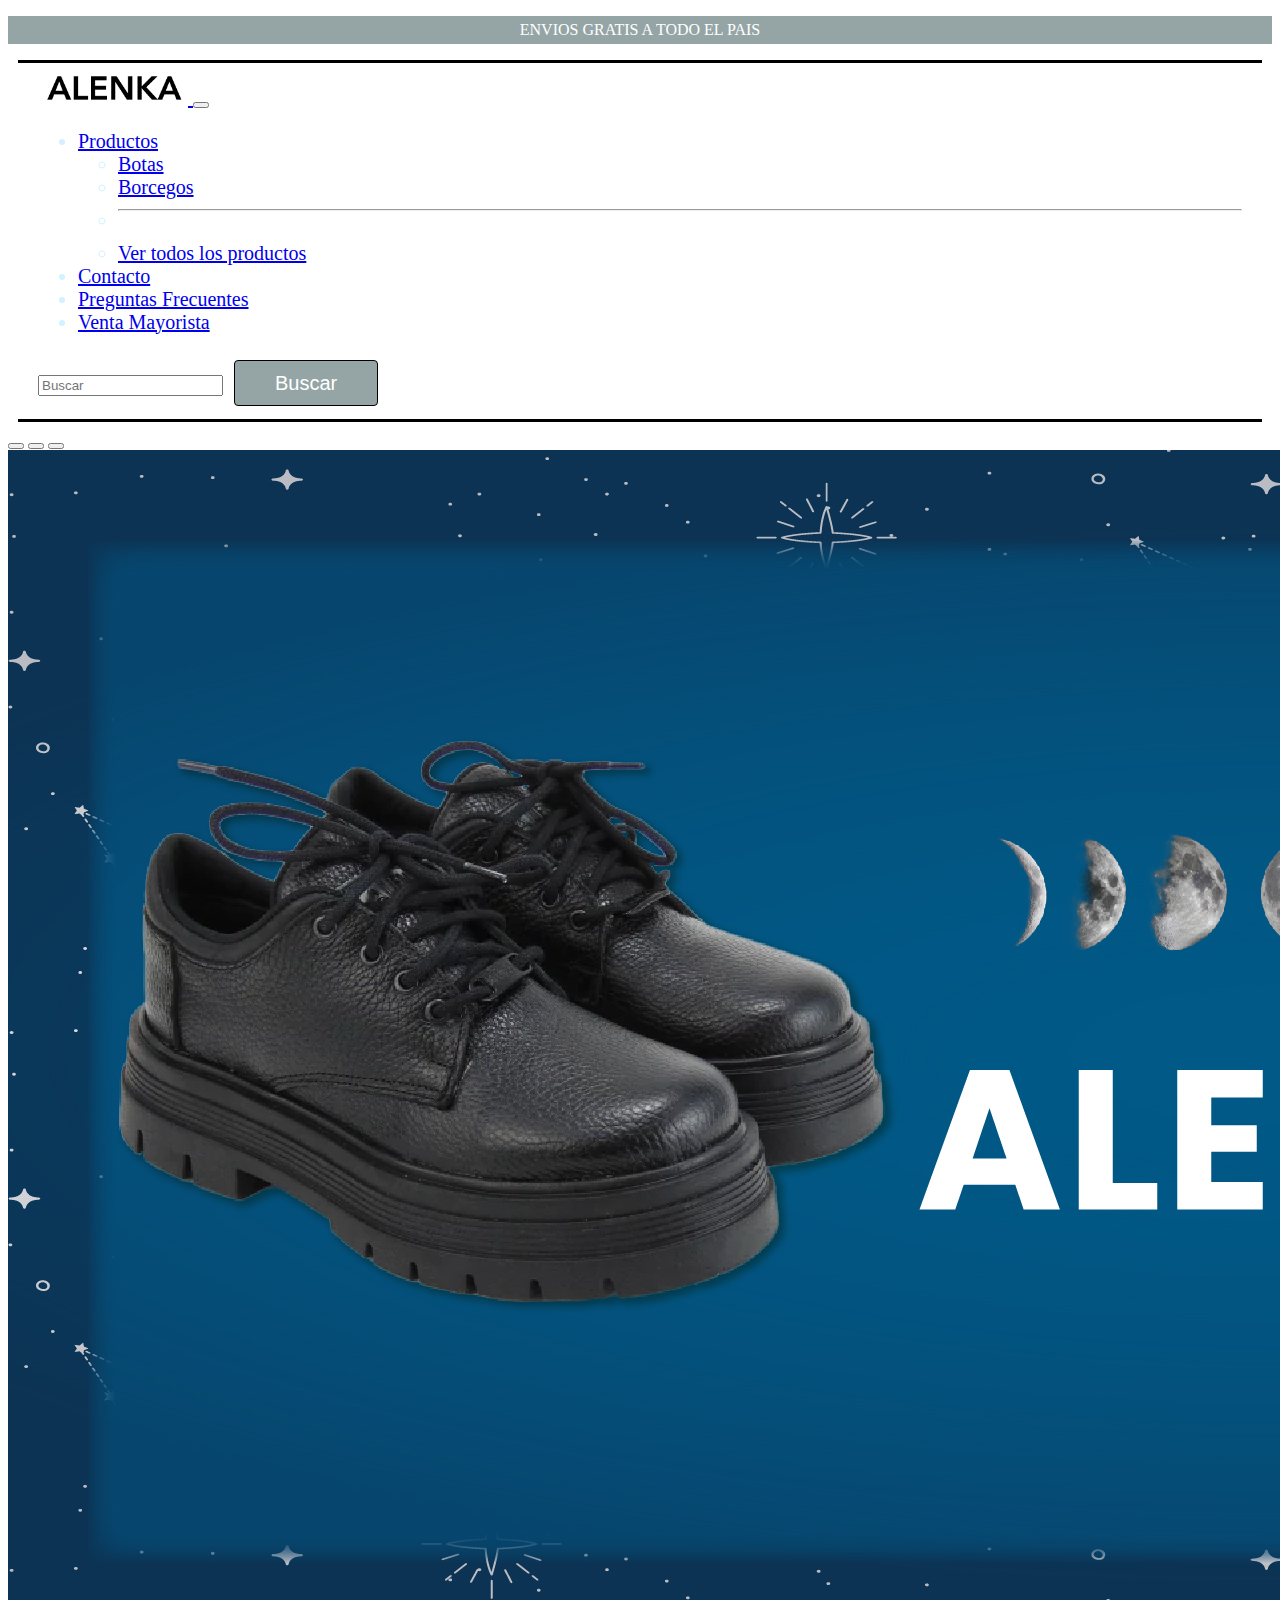
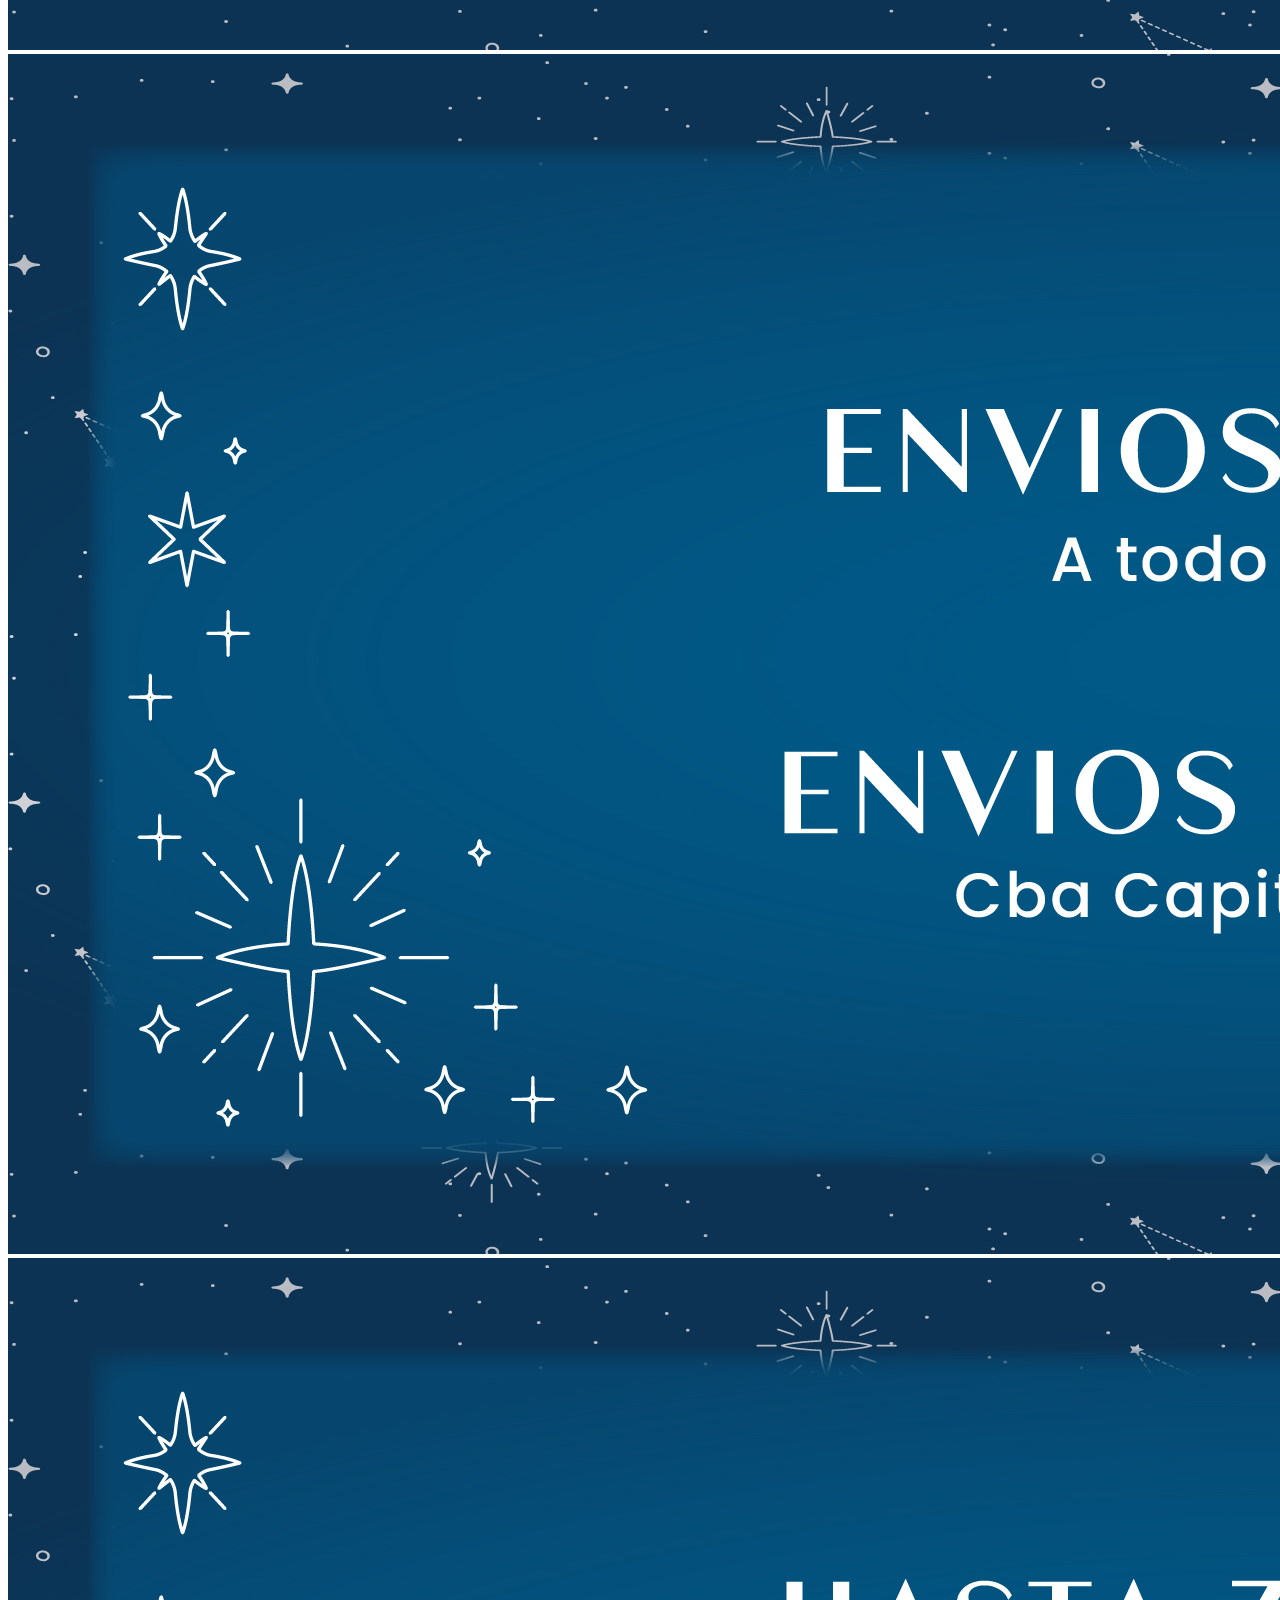
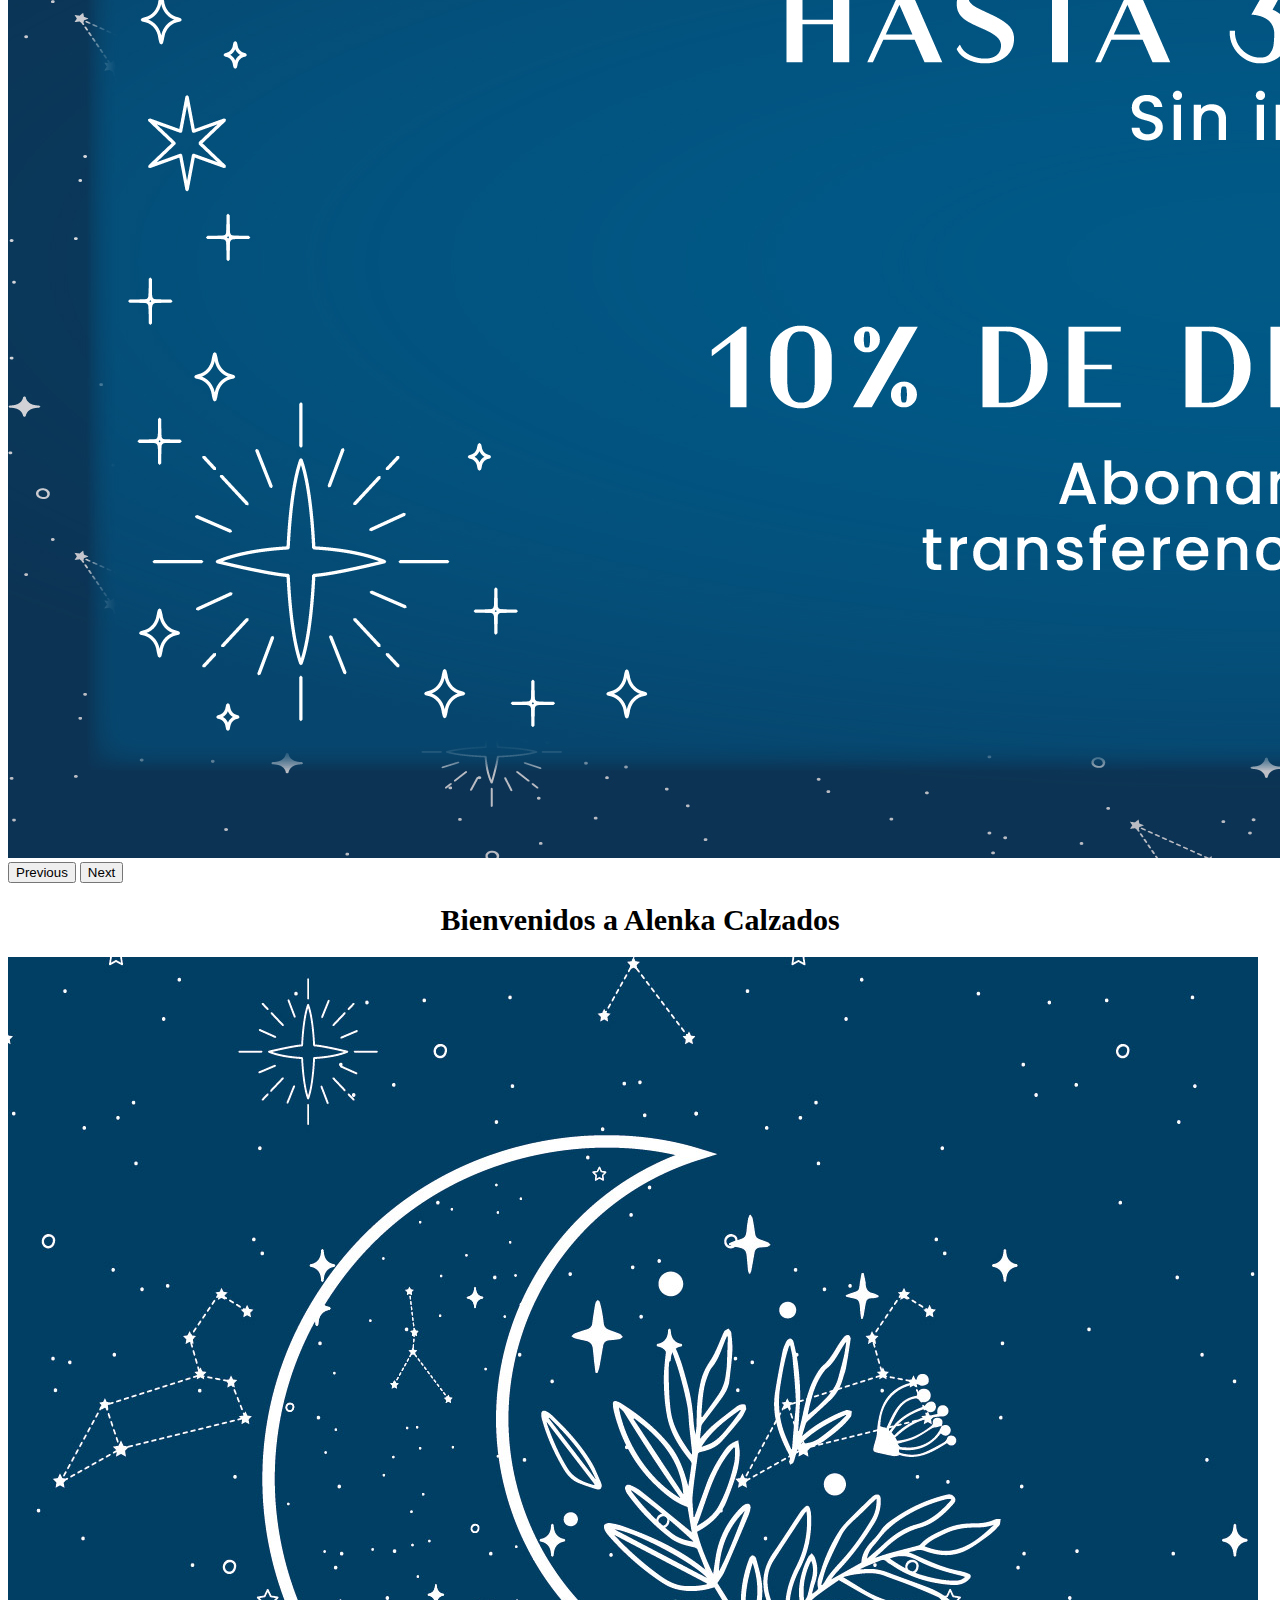
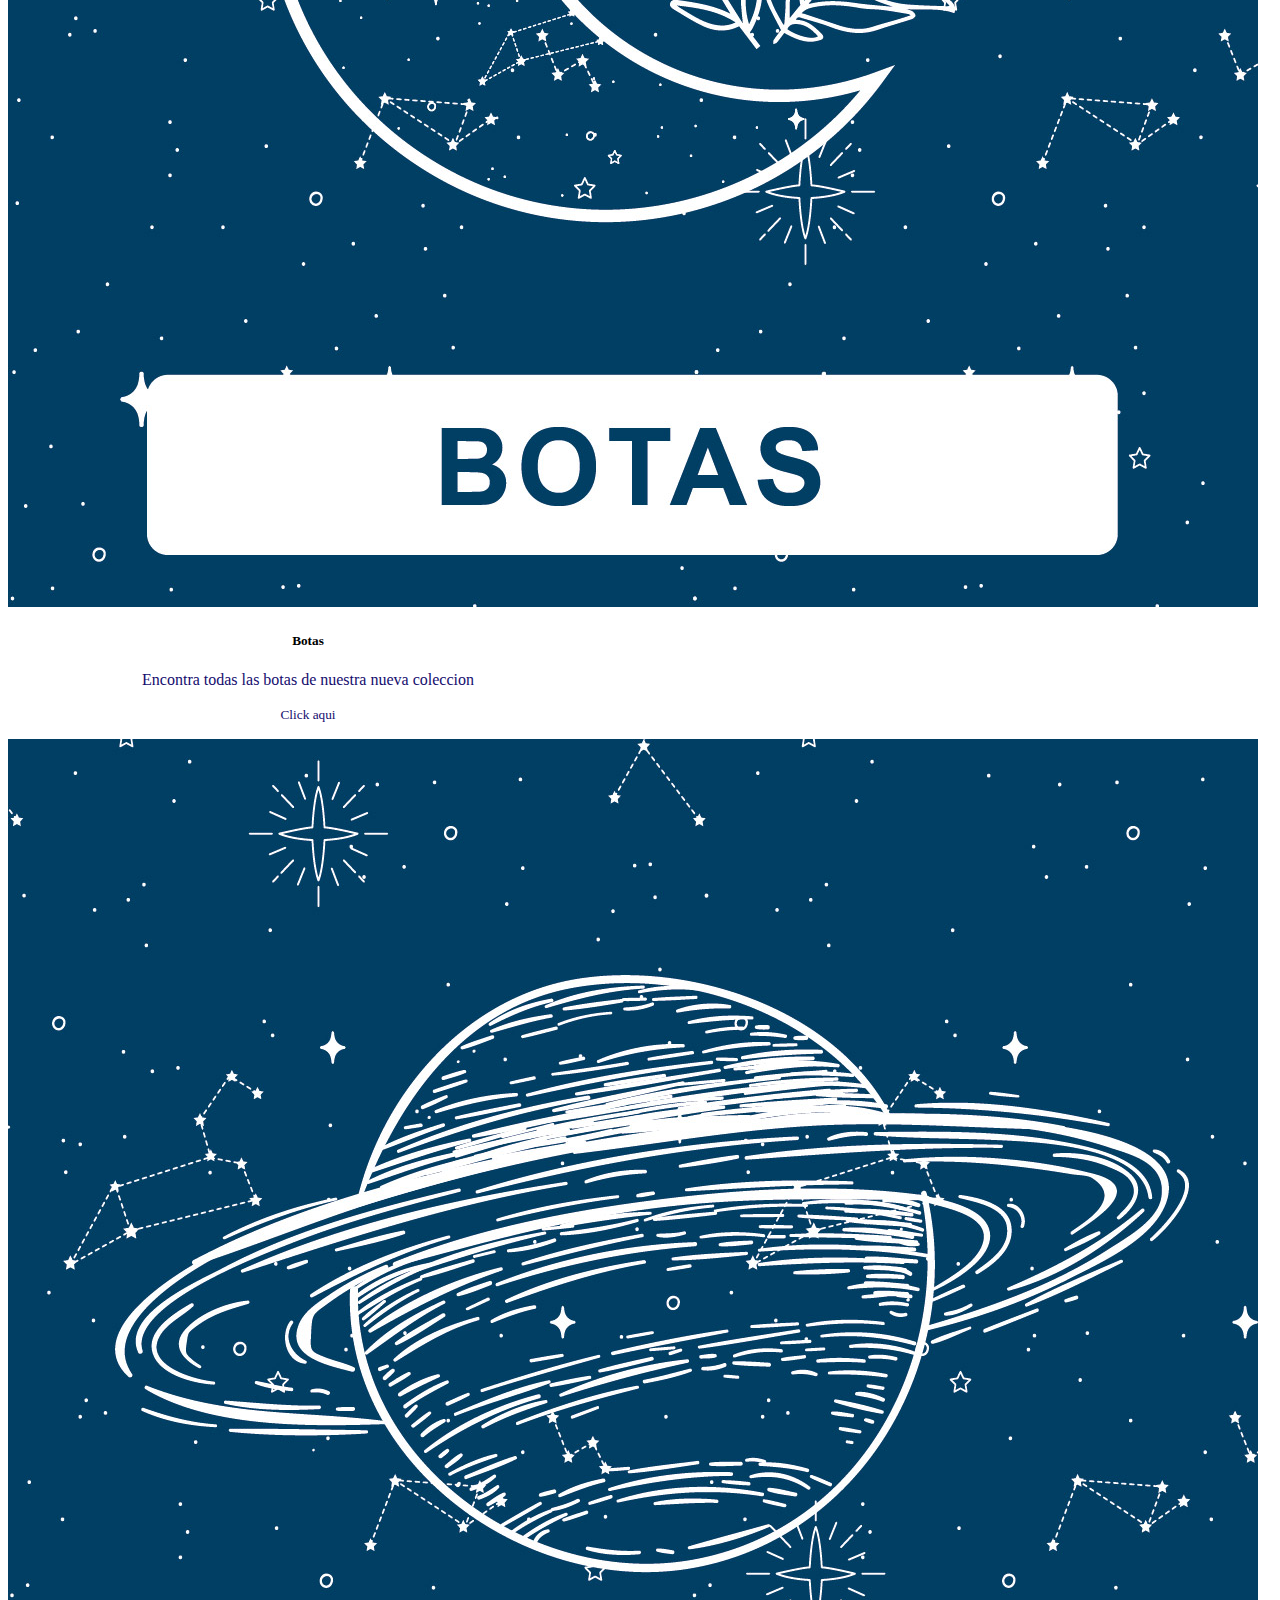
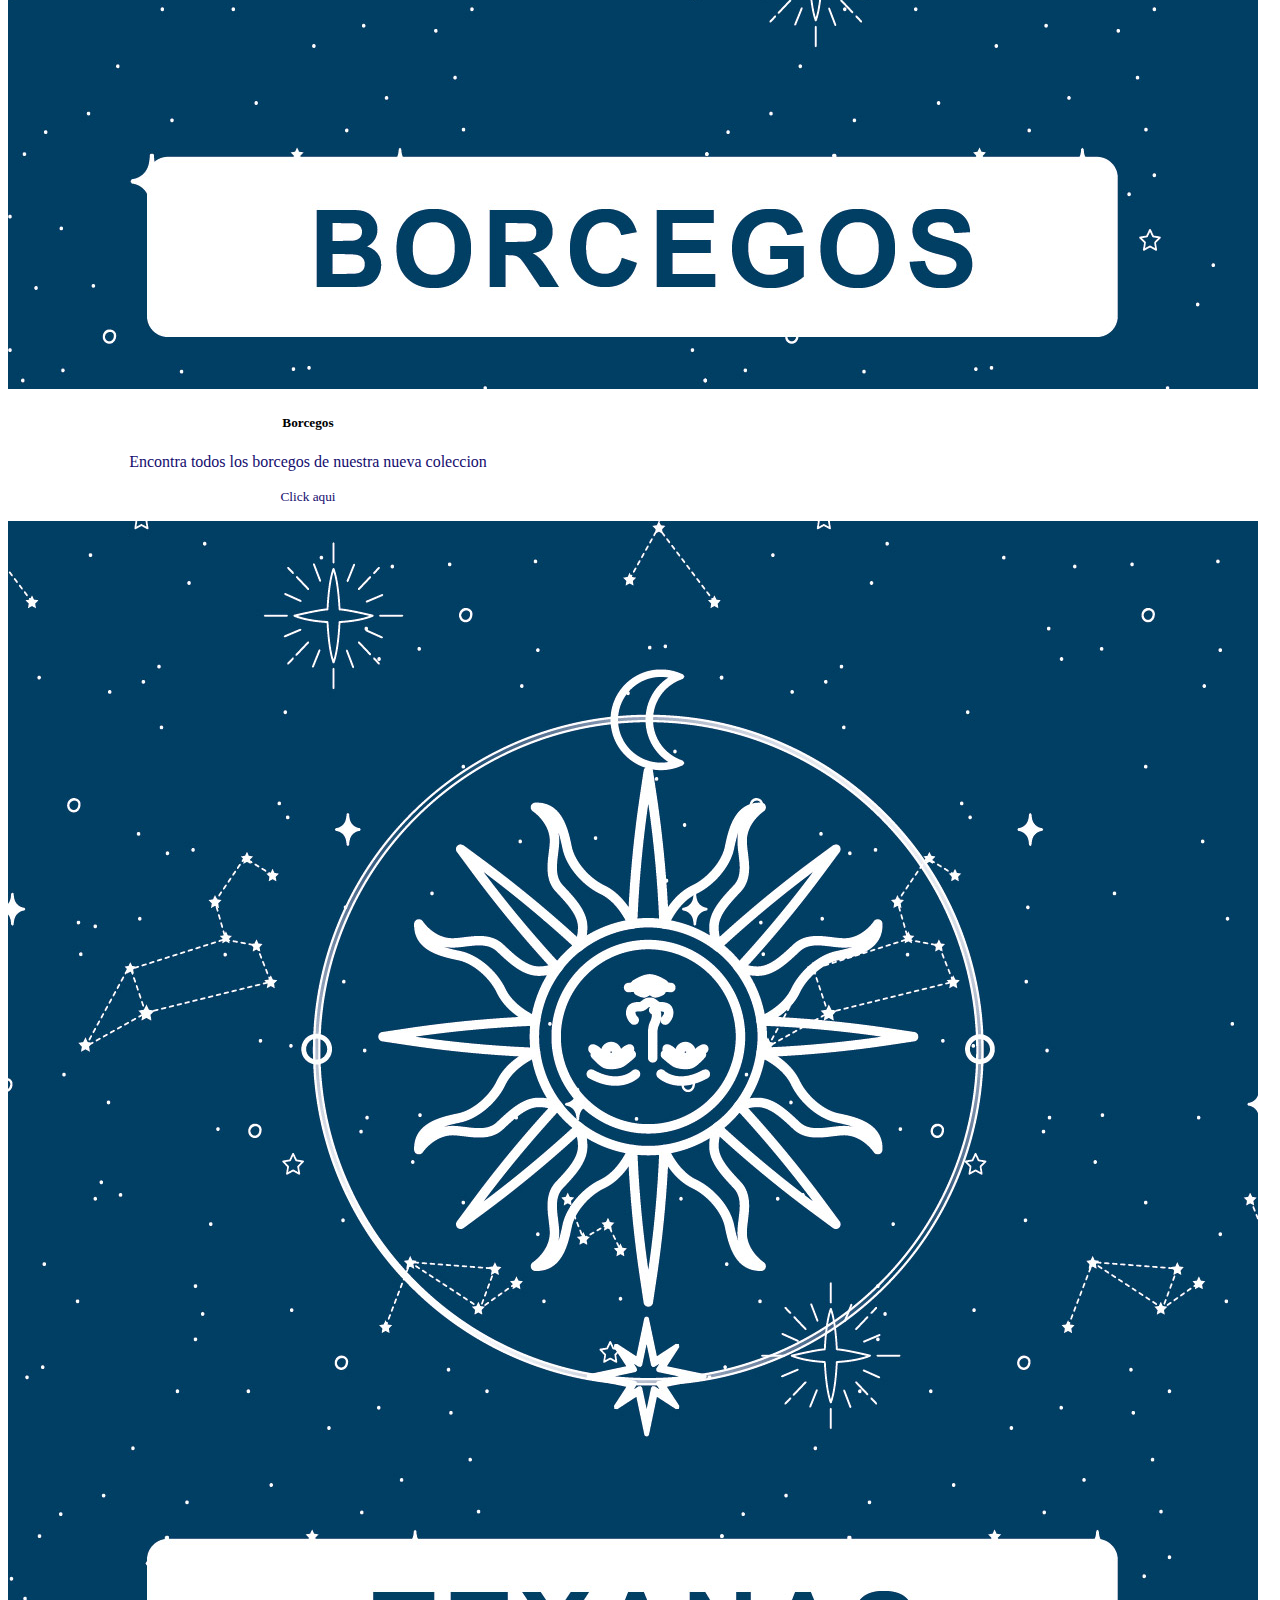
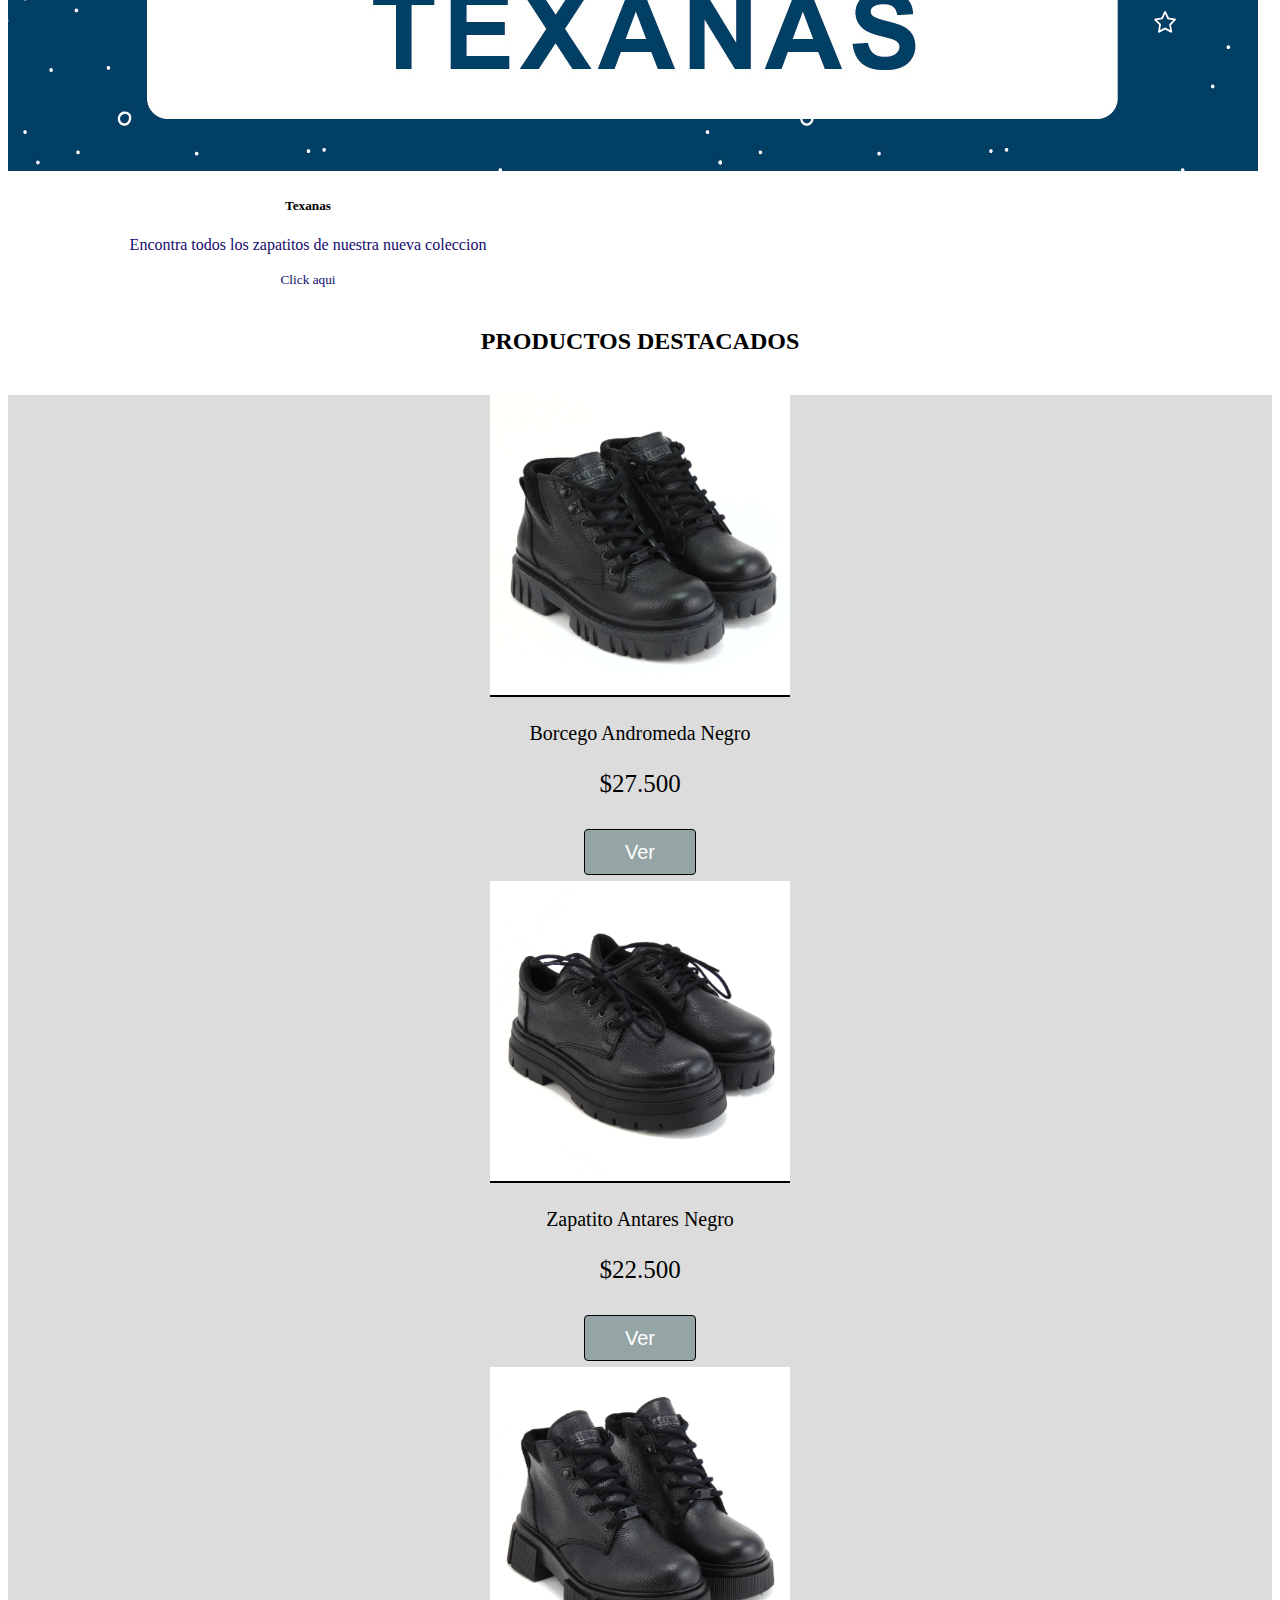
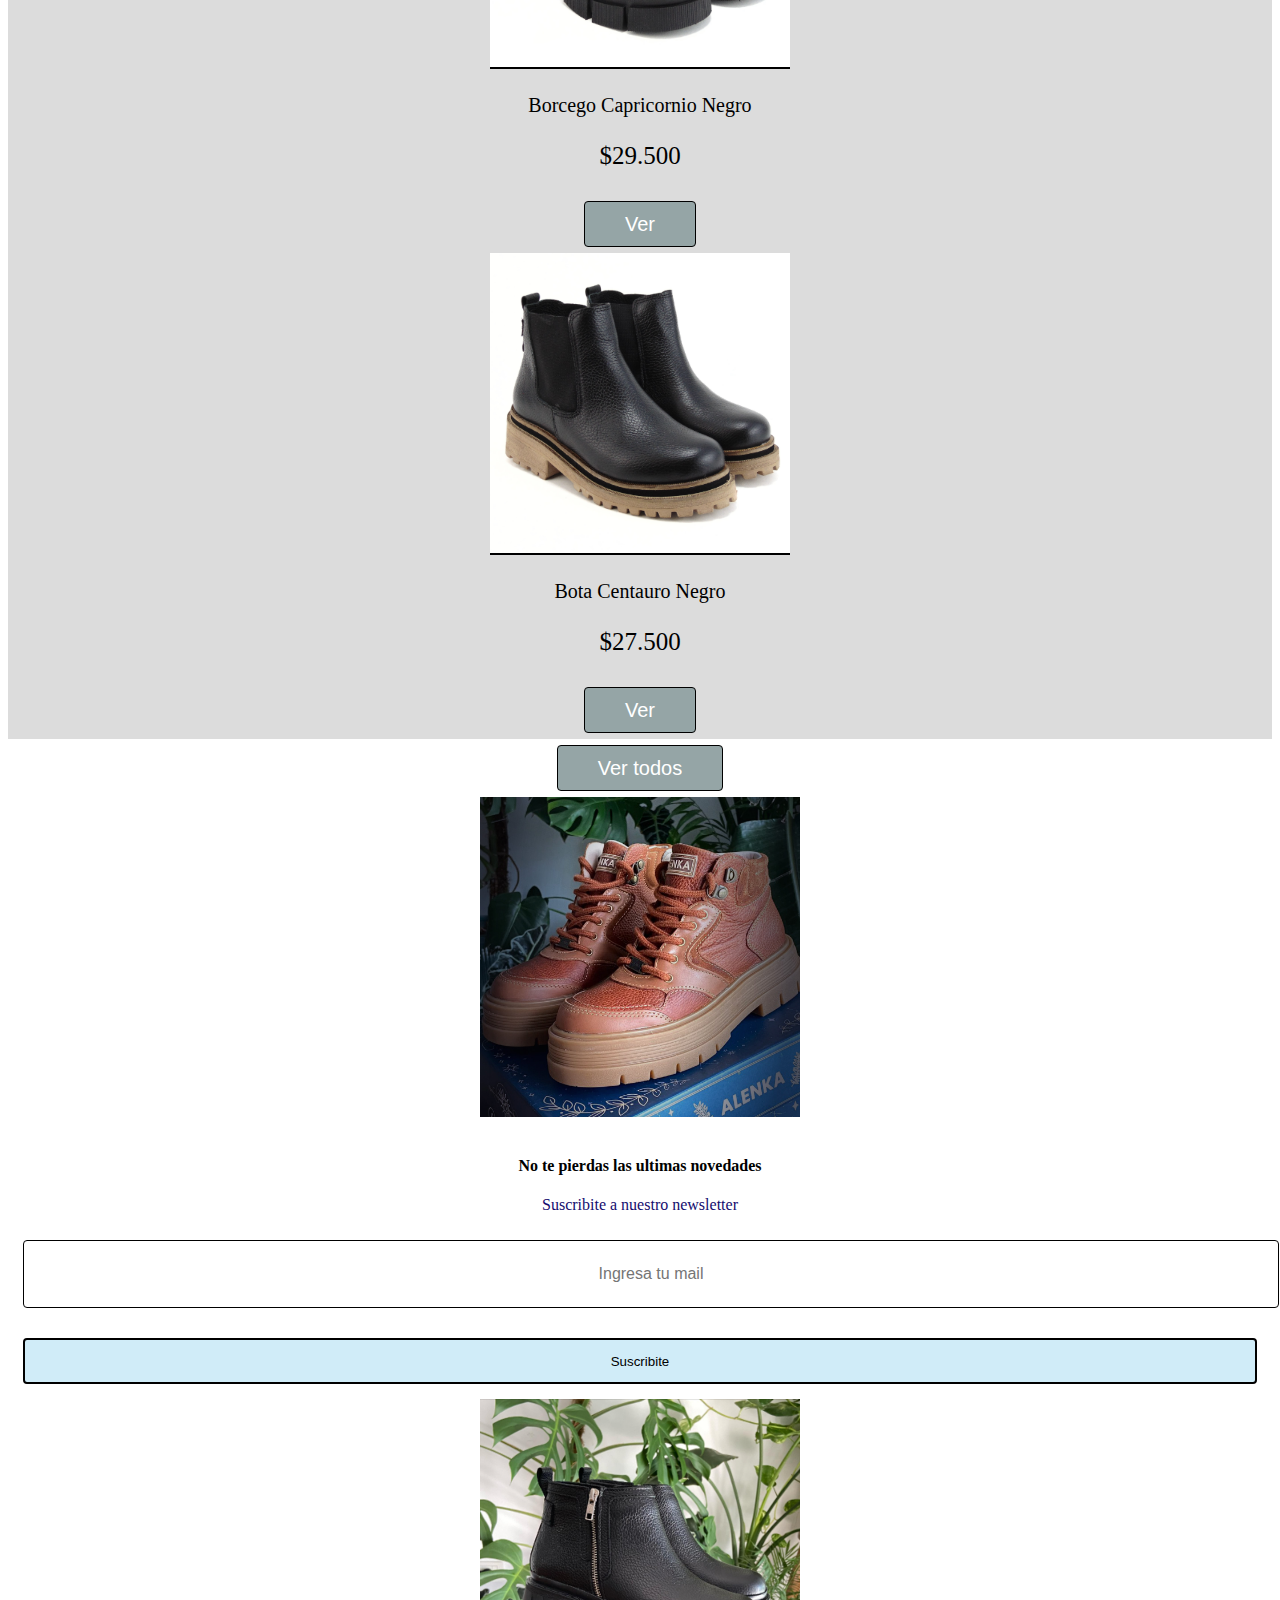
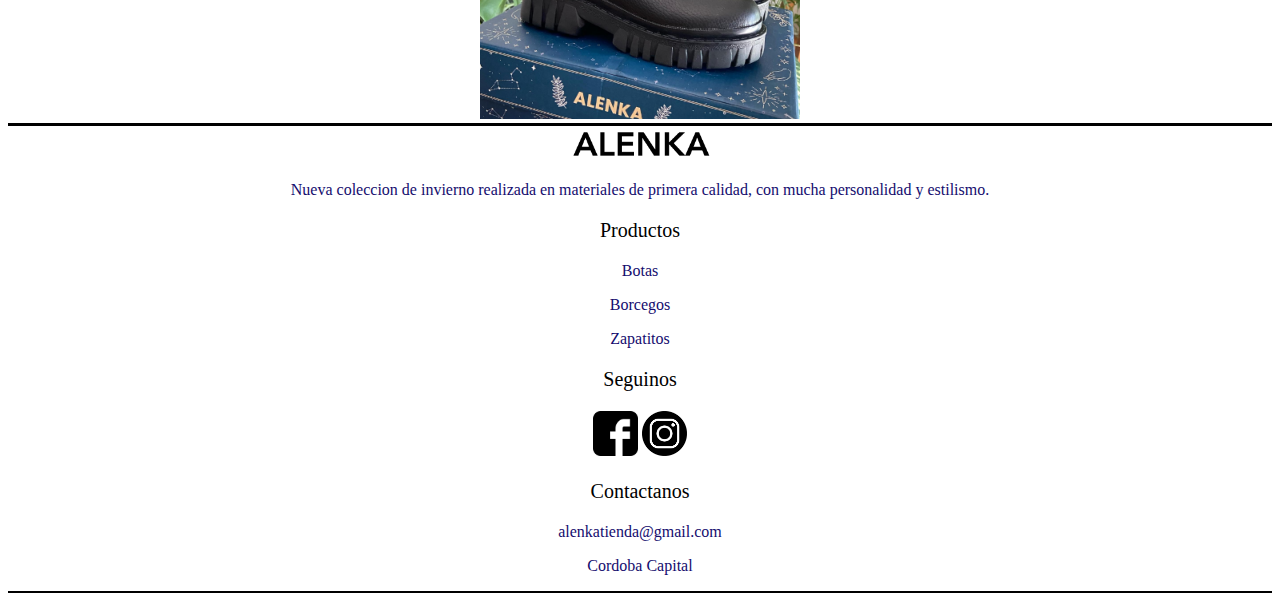
<file: index.html>
<!DOCTYPE html>
<html lang="es">
<head>
    <meta charset="UTF-8">
    <meta http-equiv="X-UA-Compatible" content="IE=edge">
    <meta name="viewport" content="width=device-width, initial-scale=1.0">
    <title>Alenka Calzados</title>
    <link href="https://cdn.jsdelivr.net/npm/bootstrap@5.3.0-alpha3/dist/css/bootstrap.min.css" rel="stylesheet" integrity="sha384-KK94CHFLLe+nY2dmCWGMq91rCGa5gtU4mk92HdvYe+M/SXH301p5ILy+dN9+nJOZ" crossorigin="anonymous">
    <link rel="shortcut icon" href="imagenes/favicon-32x32.png" type="image/x-icon">
    <link rel="stylesheet" href="css/style.css">
    <meta name="description" content="Calzado de mujer hecho en la mejor calidad basado siempre en las ultimas tendencias de la moda">
    <meta name="author" content="Santiago Ondris">
    <meta name="keywords" content="borcegos, botas, texanas, zapatitos, botas de mujer, zapatos de mujer">
    <meta name="robots" content="index,follow">

<!-- Inicio de la pagina -->
</head>
<body>
    <div>
        <p class="topbar">ENVIOS GRATIS A TODO EL PAIS</p>
    </div>
    <header>
        <nav class="navbar navbar-expand-lg">
            <div class="container-fluid">
              <a class="navbar-brand" href="../index.html">
                <img src="../imagenes/logos/LOGOS_loguito copia 10.jpg" alt="Logo Alenka">
              </a>
              <button class="navbar-toggler" type="button" data-bs-toggle="collapse" data-bs-target="#navbarSupportedContent" aria-controls="navbarSupportedContent" aria-expanded="false" aria-label="Toggle navigation">
                <span class="navbar-toggler-icon"></span>
              </button>
              <div class="collapse navbar-collapse" id="navbarSupportedContent">
                <ul class="navbar-nav me-auto ms-2 mb-lg-0">
                  <li class="nav-item dropdown">
                    <a class="nav-link dropdown-toggle" href="pages/productos.html" role="button" data-bs-toggle="dropdown" aria-expanded="false">
                      Productos
                    </a>
                    <ul class="dropdown-menu">
                      <li><a class="dropdown-item" href="#">Botas</a></li>
                      <li><a class="dropdown-item" href="#">Borcegos</a></li>
                      <li><hr class="dropdown-divider"></li>
                      <li><a class="dropdown-item" href="pages/productos.html">Ver todos los productos</a></li>
                    </ul>
                  </li>                    
                  <li class="nav-item">
                    <a class="nav-link active" aria-current="page" href="../pages/contacto.html">Contacto</a>
                  </li>
                  <li class="nav-item">
                    <a class="nav-link" href="../pages/preguntas-frecuentes.html">Preguntas Frecuentes</a>
                  </li>
                  <li class="nav-item">
                    <a class="nav-link" href="pages/venta-mayorista.html">Venta Mayorista</a>
                  </li>
                </ul>
                <form class="d-flex" role="search">
                  <input class="form-control me-2" type="search" placeholder="Buscar" aria-label="Search">
                  <button id="superbtn" type="submit">Buscar</button>
                </form>
              </div>
            </div>
          </nav>
          <div id="carouselExampleIndicators" class="carousel slide m-3" class="primercarrusel">
            <div class="carousel-indicators">
              <button type="button" data-bs-target="#carouselExampleIndicators" data-bs-slide-to="0" class="active" aria-current="true" aria-label="Slide 1"></button>
              <button type="button" data-bs-target="#carouselExampleIndicators" data-bs-slide-to="1" aria-label="Slide 2"></button>
              <button type="button" data-bs-target="#carouselExampleIndicators" data-bs-slide-to="2" aria-label="Slide 3"></button>
            </div>
            <div class="carousel-inner">
              <div class="carousel-item active">
                <img src="imagenes/banners/BANNERS TIENDA_nueva temporada copia 3.jpg" class="d-block w-100" alt="Banner Principal uno">
              </div>
              <div class="carousel-item">
                <img src="imagenes/banners/BANNERS TIENDA_nueva temporada copia 4.jpg" class="d-block w-100" alt="Banner principal dos">
              </div>
              <div class="carousel-item">
                <img src="imagenes/banners/BANNERS TIENDA_nueva temporada copia 5.jpg" class="d-block w-100" alt="Banner principal tres">
              </div>
            </div>
            <button class="carousel-control-prev" type="button" data-bs-target="#carouselExampleIndicators" data-bs-slide="prev">
              <span class="carousel-control-prev-icon" aria-hidden="true"></span>
              <span class="visually-hidden">Previous</span>
            </button>
            <button class="carousel-control-next" type="button" data-bs-target="#carouselExampleIndicators" data-bs-slide="next">
              <span class="carousel-control-next-icon" aria-hidden="true"></span>
              <span class="visually-hidden">Next</span>
            </button>
          </div>
    </header>
    <main> 
      <h1>Bienvenidos a Alenka Calzados</h1>
      <div class="row d-flex justify-content-around container-fluid ms-1">  
        <div class="card mb-3 text-center" style="max-width: 600px;">
          <div class="row g-0">
            <div class="col-md-4">
              <img src="imagenes/banners/Branding invierno23-04.jpg" class="img-fluid rounded-start" alt="Banner de categoria">
            </div>
            <div class="col-md-8 col-sm-12">
              <div class="card-body">
                <h5 class="card-title">Botas</h5>
                <p class="card-text">Encontra todas las botas de nuestra nueva coleccion</p>
                <p class="card-text"><small class="text-body-secondary">Click aqui</small></p>
              </div>
            </div>
          </div>
        </div>
        <div class="card mb-3 text-center" style="max-width: 600px;">
          <div class="row g-0">
            <div class="col-md-4">
              <img src="imagenes/banners/Branding invierno23-05.jpg" class="img-fluid rounded-start" alt="Banner de categoria">
            </div>
            <div class="col-md-8 col-sm-12">
              <div class="card-body">
                <h5 class="card-title">Borcegos</h5>
                <p class="card-text">Encontra todos los borcegos de nuestra nueva coleccion</p>
                <p class="card-text"><small class="text-body-secondary">Click aqui</small></p>
              </div>
            </div>
          </div>
        </div>
        <div class="card mb-3 text-center" style="max-width: 600px;">
          <div class="row g-0">
            <div class="col-md-4">
              <img src="imagenes/banners/Branding invierno23-06.jpg" class="img-fluid rounded-start" alt="Banner de categoria">
            </div>
            <div class="col-md-8">
              <div class="card-body">
                <h5 class="card-title">Texanas</h5>
                <p class="card-text">Encontra todos los zapatitos de nuestra nueva coleccion</p>
                <p class="card-text"><small class="text-body-secondary">Click aqui</small></p>
              </div>
            </div>
          </div>
        </div>
      </div>  
      <h2>PRODUCTOS DESTACADOS</h2>
    <div class="col col-lg-12 col-sm-6 d-flex flex-wrap justify-content-around"> 
        <div class="card m-2 cajaproducto"> 
        <img src="imagenes/productos/andromeda.png" alt="Andromeda" class="card-img-top cajaestilo" height="300px">  
        <p id="textoproducto">Borcego Andromeda Negro</p> 
        <p id="precioproducto">$27.500</p>
        <button id="botonproducto">Ver</button>
        </div>
        <div class="card m-2 cajaproducto"> 
        <img src="imagenes/productos/antares.png" alt="Antares" class="card-img-top cajaestilo" height="300px">  
        <p id="textoproducto">Zapatito Antares Negro</p> 
        <p id="precioproducto">$22.500</p>
        <button id="botonproducto">Ver</button>
       </div>
       <div class="card m-2 cajaproducto"> 
        <img src="imagenes/productos/capricornio.png" alt="Capricornio" class="card-img-top cajaestilo" height="300px">  
        <p id="textoproducto">Borcego Capricornio Negro</p> 
        <p id="precioproducto">$29.500</p>
        <button id="botonproducto">Ver</button>
       </div>
       <div class="card m-2 cajaproducto"> 
        <img src="imagenes/productos/centauro.png" alt="Centauro" class="card-img-top cajaestilo" height="300px">  
        <p id="textoproducto">Bota Centauro Negro</p> 
        <p id="precioproducto">$27.500</p>
        <button id="botonproducto">Ver</button>
       </div>
    </div>
    <div class="centroboton">
      <a href="pages/productos.html">
        <button id="superbtn">Ver todos</button>
      </a>
      </div>
       <div class="row">
       <div class="container text-center d-flex justify-content-center flex-wrap m-3">
          <div class="col col-md-4">
            <img src="imagenes/productos/androprodu.jpg" alt="Andromeda icono" height="320px" width="320px">
          </div>
          <div class="col col-md-4" id="espacionews">
            <h4>No te pierdas las ultimas novedades</h4>
            <p>Suscribite a nuestro newsletter</p>
            <form action="suscripcion.php">
                <input type="email" class="salsa" placeholder="Ingresa tu mail" >
                <input type="submit" class="miel" value="Suscribite">     
            </form>
          </div>
          <div class="col col-md-4">
            <img src="imagenes/productos/sagitario.png" alt="Sagitario icono" height="320px" width="320px">
          </div>
        </div>
      </div>   
    </main>
    <footer class="pt-5 pb-4">
        <div class="container text-center text-md-left cajaestilo" id="bordedos">
          <div class="row text-center text-md-left">
            <div class="col-md-3 col-lg-3 col-xl-3 mx-auto mt-3">
              <a href="index.html">
              <img src="../imagenes/logos/LOGOS_loguito copia 10.jpg" alt="logo" height="35px">
              </a>
              <p>Nueva coleccion de invierno realizada en materiales de primera calidad, con mucha personalidad y estilismo.</p>
            </div>
            <div class="col-md-2 col-lg-2 col-xl-2 mx-auto mt-3">
              <a href="pages/productos.html">
              <p id="titulofooter"> Productos </p>
              </a>
              <p>Botas</p>
              <p>Borcegos</p>
              <p>Zapatitos</p>
            </div>
            <div class="col-md-2 col-lg-2 col-xl-2 mx-auto mt-3">
              <p id="titulofooter">Seguinos</p>
              <a href="https://www.facebook.com/people/Alenka/100048671600283/">
              <img src="../imagenes/logos/3e1dcf79d4c561abe6aed2678e9547a8.png" alt="Logo facebook" height="45px">
              </a>
              <a href="https://www.instagram.com/alenkaoficial/">
              <img src="../imagenes/logos/5a685b6d98c9c5cb467a0901b127e0d9.png" alt="Logo instagram" height="45px">
              </a>
            </div>
            <div class="col-md-2 col-lg-2 col-xl-2 mx-auto mt-3">
              <p id="titulofooter"> Contactanos </p>
              <p>alenkatienda@gmail.com</p>
              <p>Cordoba Capital</p>
          </div>
        </div>
      </footer>
    <script src="https://cdn.jsdelivr.net/npm/bootstrap@5.3.0-alpha3/dist/js/bootstrap.bundle.min.js" integrity="sha384-ENjdO4Dr2bkBIFxQpeoTz1HIcje39Wm4jDKdf19U8gI4ddQ3GYNS7NTKfAdVQSZe" crossorigin="anonymous"></script>  
</body>
</html>
</file>
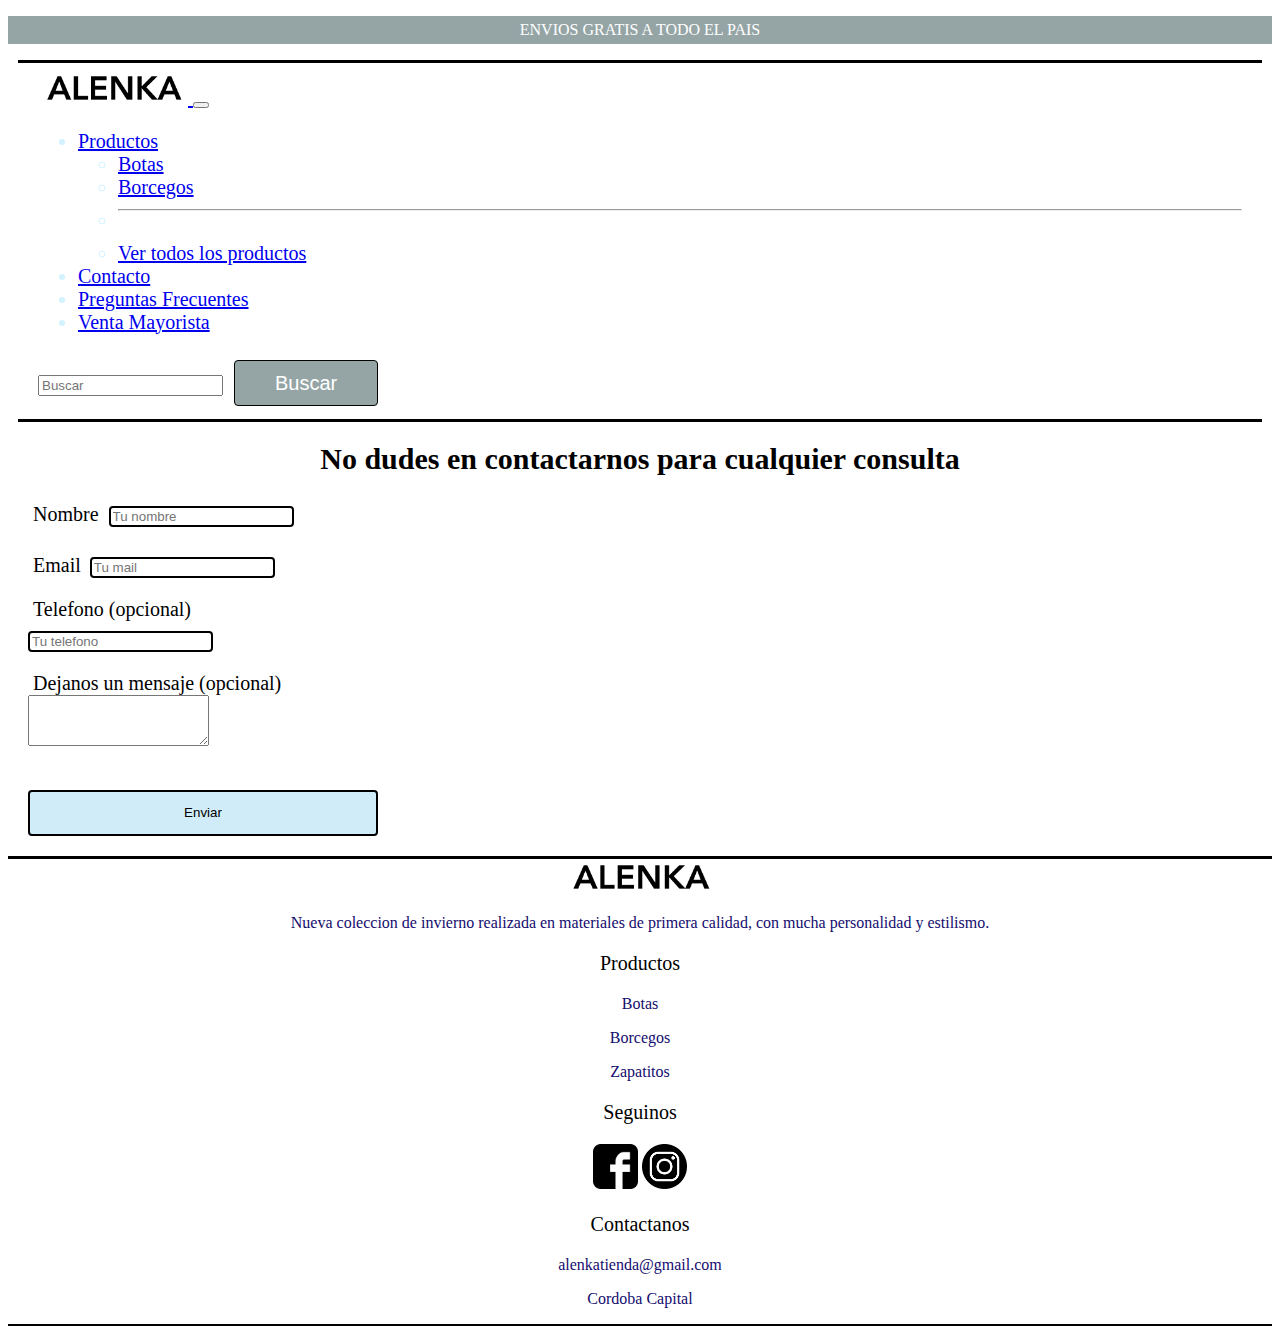
<file: pages/contacto.html>
<!DOCTYPE html>
<html lang="es">
<head>
    <meta charset="UTF-8">
    <meta http-equiv="X-UA-Compatible" content="IE=edge">
    <meta name="viewport" content="width=device-width, initial-scale=1.0">
    <title>Contactate con Alenka</title>
    <link href="https://cdn.jsdelivr.net/npm/bootstrap@5.3.0-alpha3/dist/css/bootstrap.min.css" rel="stylesheet" integrity="sha384-KK94CHFLLe+nY2dmCWGMq91rCGa5gtU4mk92HdvYe+M/SXH301p5ILy+dN9+nJOZ" crossorigin="anonymous">
    <link rel="stylesheet" href="../css/style.css">
    <link rel="shortcut icon" href="../imagenes/favicon-32x32.png" type="image/x-icon">
    <meta name="description" content="Contactate con nosotros, estamos para asesorarte en lo que necesites">
    <meta name="author" content="Santiago Ondris">
    <meta name="keywords" content="borcegos, botas, texanas, contacto, ayuda, quiero comprar">
<!-- Inicio de la pagina -->
</head>
<body>
    <div>
        <p class="topbar">ENVIOS GRATIS A TODO EL PAIS</p>
    </div>
    <header>
        <nav class="navbar navbar-expand-lg padrenav">
            <div class="container-fluid">
              <a class="navbar-brand" href="../index.html">
                <img src="../imagenes/logos/LOGOS_loguito copia 10.jpg" alt="Logo Alenka">
              </a>
              <button class="navbar-toggler" type="button" data-bs-toggle="collapse" data-bs-target="#navbarSupportedContent" aria-controls="navbarSupportedContent" aria-expanded="false" aria-label="Toggle navigation">
                <span class="navbar-toggler-icon"></span>
              </button>
              <div class="collapse navbar-collapse" id="navbarSupportedContent">
                <ul class="navbar-nav me-auto ms-2 mb-lg-0">
                  <li class="nav-item dropdown">
                    <a class="nav-link dropdown-toggle" href="../pages/productos.html" role="button" data-bs-toggle="dropdown" aria-expanded="false">
                      Productos
                    </a>
                    <ul class="dropdown-menu">
                      <li><a class="dropdown-item" href="#">Botas</a></li>
                      <li><a class="dropdown-item" href="#">Borcegos</a></li>
                      <li><hr class="dropdown-divider"></li>
                      <li><a class="dropdown-item" href="../pages/productos.html">Ver todos los productos</a></li>
                    </ul>
                  </li>                    
                  <li class="nav-item">
                    <a class="nav-link active" aria-current="page" href="../pages/contacto.html">Contacto</a>
                  </li>
                  <li class="nav-item">
                    <a class="nav-link" href="../pages/preguntas-frecuentes.html">Preguntas Frecuentes</a>
                  </li>
                  <li class="nav-item">
                    <a class="nav-link" href="../pages/venta-mayorista.html">Venta Mayorista</a>
                  </li>
                </ul>
                <form class="d-flex" role="search">
                  <input class="form-control me-2" type="search" placeholder="Buscar" aria-label="Search">
                  <button id="superbtn" type="submit">Buscar</button>
                </form>
              </div>
            </div>
          </nav>
    </header>
    <main> 
      <h1>No dudes en contactarnos para cualquier consulta</h1>
     <div class="row container-fluid d-flex flex-row justify-content-around"> 
        <div class="d-flex flex-column">
      <form action="contacto.php">
        <div class="mb-3 cajacontacto">
          <label for="exampleFormControlInput1" class="form-label">Nombre </label>
          <input type="text" class="form-control" id="exampleFormControlInput1" placeholder="Tu nombre">
        </div>
        <div class="mb-3 cajacontacto">
          <label for="exampleFormControlInput1" class="form-label">Email</label>
          <input type="email" class="form-control" id="exampleFormControlInput1" placeholder="Tu mail">
        </div>
        <div class="mb-3 cajacontacto">
          <label for="exampleFormControlInput1" class="form-label">Telefono (opcional) </label>
          <input type="number" class="form-control" id="exampleFormControlInput1" placeholder="Tu telefono">
        </div>
        <div class="mb-3 cajacontacto">
          <label for="exampleFormControlTextarea1" class="form-label">Dejanos un mensaje (opcional) </label>
          <textarea class="form-control" id="exampleFormControlTextarea1" rows="3"></textarea>
        </div>     
          <input type="submit" class="miel cajacontacto" value="Enviar">     
      </form>  
    </div> 
   </div>      
  </main>
    <footer class="pt-5 pb-4">
        <div class="container text-center text-md-left cajaestilo" id="bordedos">
          <div class="row text-center text-md-left">
            <div class="col-md-3 col-lg-3 col-xl-3 mx-auto mt-3">
                <a href="../index.html">
                <img src="../imagenes/logos/LOGOS_loguito copia 10.jpg" alt="logo" height="35px">
                </a>
              <p>Nueva coleccion de invierno realizada en materiales de primera calidad, con mucha personalidad y estilismo.</p>
            </div>
            <div class="col-md-2 col-lg-2 col-xl-2 mx-auto mt-3">
              <a href="../pages/productos.html">
              <p id="titulofooter"> Productos </p>
              </a>
              <p>Botas</p>
              <p>Borcegos</p>
              <p>Zapatitos</p>
            </div>
            <div class="col-md-2 col-lg-2 col-xl-2 mx-auto mt-3">
              <p id="titulofooter"> Seguinos </p>
              <a href="https://www.facebook.com/people/Alenka/100048671600283/">
                <img src="../imagenes/logos/3e1dcf79d4c561abe6aed2678e9547a8.png" alt="Logo facebook" height="45px">
                </a>
                <a href="https://www.instagram.com/alenkaoficial/">
                <img src="../imagenes/logos/5a685b6d98c9c5cb467a0901b127e0d9.png" alt="Logo instagram" height="45px">
                </a>
            </div>
            <div class="col-md-2 col-lg-2 col-xl-2 mx-auto mt-3">
              <p id="titulofooter"> Contactanos </p>
              <p>alenkatienda@gmail.com</p>
              <p>Cordoba Capital</p>
          </div>
        </div>
      </footer>
    <script src="https://cdn.jsdelivr.net/npm/bootstrap@5.3.0-alpha3/dist/js/bootstrap.bundle.min.js" integrity="sha384-ENjdO4Dr2bkBIFxQpeoTz1HIcje39Wm4jDKdf19U8gI4ddQ3GYNS7NTKfAdVQSZe" crossorigin="anonymous"></script>  
</body>
</html>
</file>
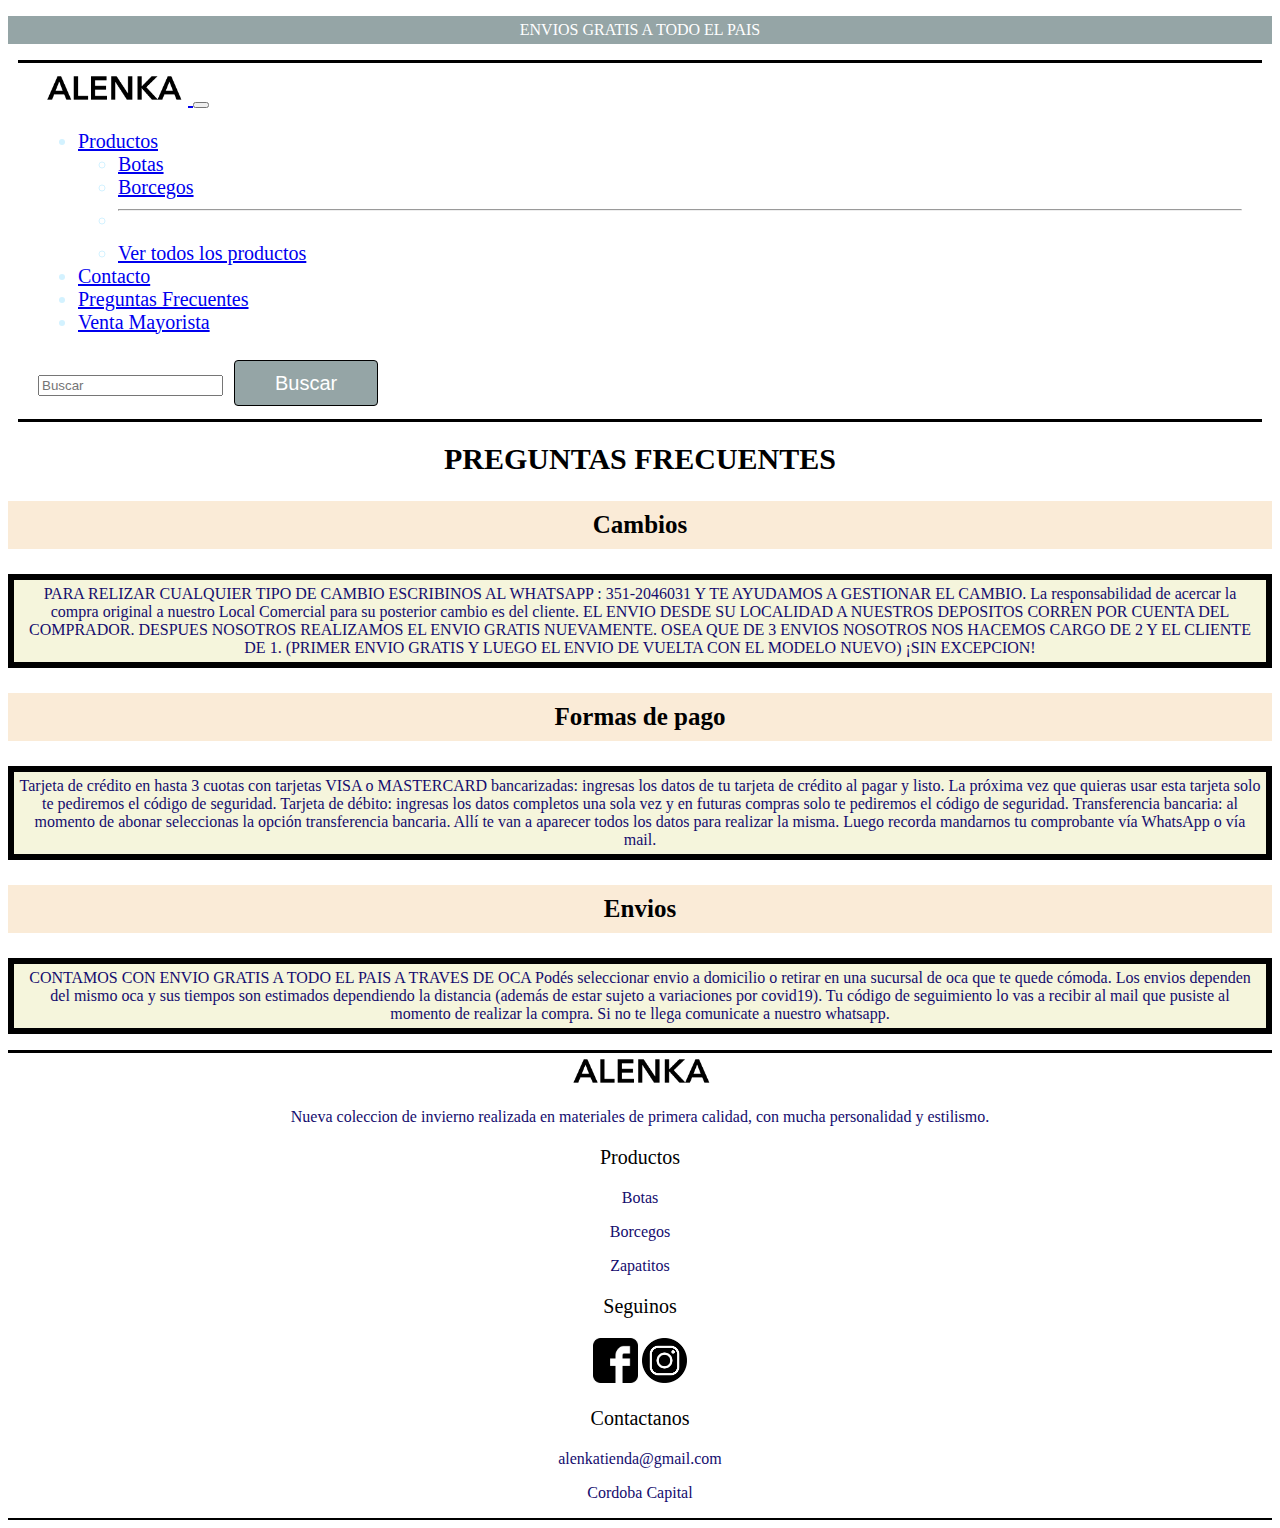
<file: pages/preguntas-frecuentes.html>
<!DOCTYPE html>
<html lang="es">
<head>
    <meta charset="UTF-8">
    <meta http-equiv="X-UA-Compatible" content="IE=edge">
    <meta name="viewport" content="width=device-width, initial-scale=1.0">
    <title>Preguntas frecuentes</title>
    <link href="https://cdn.jsdelivr.net/npm/bootstrap@5.3.0-alpha3/dist/css/bootstrap.min.css" rel="stylesheet" integrity="sha384-KK94CHFLLe+nY2dmCWGMq91rCGa5gtU4mk92HdvYe+M/SXH301p5ILy+dN9+nJOZ" crossorigin="anonymous">
    <link rel="stylesheet" href="../css/style.css">
    <link rel="shortcut icon" href="../imagenes/favicon-32x32.png" type="image/x-icon">
    <meta name="description" content="Respuestas a las preguntas mas comunes que nos suelen hacer">
    <meta name="author" content="Santiago Ondris">
    <meta name="keywords" content="borcegos, botas, texanas, zapatitos, preguntas, preguntas frecuentes">

<!-- Inicio de la pagina -->
</head>
<body>
    <div>
        <p class="topbar">ENVIOS GRATIS A TODO EL PAIS</p>
    </div>
    <header>
        <nav class="navbar navbar-expand-lg padrenav">
            <div class="container-fluid">
              <a class="navbar-brand" href="../index.html">
                <img src="../imagenes/logos/LOGOS_loguito copia 10.jpg" alt="Logo Alenka">
              </a>
              <button class="navbar-toggler" type="button" data-bs-toggle="collapse" data-bs-target="#navbarSupportedContent" aria-controls="navbarSupportedContent" aria-expanded="false" aria-label="Toggle navigation">
                <span class="navbar-toggler-icon"></span>
              </button>
              <div class="collapse navbar-collapse" id="navbarSupportedContent">
                <ul class="navbar-nav me-auto ms-2 mb-lg-0">
                  <li class="nav-item dropdown">
                    <a class="nav-link dropdown-toggle" href="../pages/productos.html" role="button" data-bs-toggle="dropdown" aria-expanded="false">
                      Productos
                    </a>
                    <ul class="dropdown-menu">
                      <li><a class="dropdown-item" href="#">Botas</a></li>
                      <li><a class="dropdown-item" href="#">Borcegos</a></li>
                      <li><hr class="dropdown-divider"></li>
                      <li><a class="dropdown-item" href="../pages/productos.html">Ver todos los productos</a></li>
                    </ul>
                  </li>                    
                  <li class="nav-item">
                    <a class="nav-link active" aria-current="page" href="../pages/contacto.html">Contacto</a>
                  </li>
                  <li class="nav-item">
                    <a class="nav-link" href="../pages/preguntas-frecuentes.html">Preguntas Frecuentes</a>
                  </li>
                  <li class="nav-item">
                    <a class="nav-link" href="../pages/venta-mayorista.html">Venta Mayorista</a>
                  </li>
                </ul>
                <form class="d-flex" role="search">
                  <input class="form-control me-2" type="search" placeholder="Buscar" aria-label="Search">
                  <button id="superbtn" type="submit">Buscar</button>
                </form>
              </div>
            </div>
          </nav>
    </header>
    <main> 
        <h1 class="text-center">PREGUNTAS FRECUENTES</h1>
        <h3>Cambios</h3>
         <p class="contenedor">
            PARA RELIZAR CUALQUIER TIPO DE CAMBIO ESCRIBINOS AL WHATSAPP : 351-2046031 Y TE AYUDAMOS A GESTIONAR EL CAMBIO.
            La responsabilidad de acercar la compra original a nuestro Local Comercial para su posterior cambio es del cliente.
            EL ENVIO DESDE SU LOCALIDAD A NUESTROS DEPOSITOS CORREN POR CUENTA DEL COMPRADOR.
            DESPUES NOSOTROS REALIZAMOS EL ENVIO GRATIS NUEVAMENTE.
            OSEA QUE DE 3 ENVIOS NOSOTROS NOS HACEMOS CARGO DE 2 Y EL CLIENTE DE 1. (PRIMER ENVIO GRATIS Y LUEGO EL ENVIO DE VUELTA CON EL MODELO NUEVO)
            ¡SIN EXCEPCION!
         </p>
         <h3>Formas de pago</h3>
         <p class="contenedor">
            Tarjeta de crédito en hasta 3 cuotas con tarjetas VISA o MASTERCARD bancarizadas: ingresas los datos de tu tarjeta de crédito al pagar y listo. La próxima vez que quieras usar esta tarjeta solo te pediremos el código de seguridad.
            Tarjeta de débito: ingresas los datos completos una sola vez y en futuras compras solo te pediremos el código de seguridad.
            Transferencia bancaria: al momento de abonar seleccionas la opción transferencia bancaria. Allí te van a aparecer todos los datos para realizar la misma. Luego recorda mandarnos tu comprobante vía WhatsApp o vía mail.  
         </p>
         <h3>Envios</h3>
         <p class="contenedor">
            CONTAMOS CON ENVIO GRATIS A TODO EL PAIS A TRAVES DE OCA
            Podés seleccionar envio a domicilio o retirar en una sucursal de oca que te quede cómoda.
            Los envios dependen del mismo oca y sus tiempos son estimados dependiendo la distancia (además de estar sujeto a variaciones por covid19). Tu código de seguimiento lo vas a recibir al mail que pusiste al momento de realizar la compra. Si no te llega comunicate a nuestro whatsapp.
         </p>    
        </main>
        <footer class="pt-5 pb-4">
            <div class="container text-center text-md-left cajaestilo" id="bordedos">
              <div class="row text-center text-md-left">
                <div class="col-md-3 col-lg-3 col-xl-3 mx-auto mt-3">
                    <a href="../index.html">
                    <img src="../imagenes/logos/LOGOS_loguito copia 10.jpg" alt="logo" height="35px">
                    </a>
                  <p>Nueva coleccion de invierno realizada en materiales de primera calidad, con mucha personalidad y estilismo.</p>
                </div>
                <div class="col-md-2 col-lg-2 col-xl-2 mx-auto mt-3">
                  <a href="../pages/productos.html">
                    <p id="titulofooter"> Productos </p>
                    </a>
                  <p>Botas</p>
                  <p>Borcegos</p>
                  <p>Zapatitos</p>
                </div>
                <div class="col-md-2 col-lg-2 col-xl-2 mx-auto mt-3">
                  <p id="titulofooter"> Seguinos </p>
                  <a href="https://www.facebook.com/people/Alenka/100048671600283/">
                    <img src="../imagenes/logos/3e1dcf79d4c561abe6aed2678e9547a8.png" alt="Logo facebook" height="45px">
                    </a>
                    <a href="https://www.instagram.com/alenkaoficial/">
                    <img src="../imagenes/logos/5a685b6d98c9c5cb467a0901b127e0d9.png" alt="Logo instagram" height="45px">
                    </a>
                </div>
                <div class="col-md-2 col-lg-2 col-xl-2 mx-auto mt-3">
                  <p id="titulofooter"> Contactanos </p>
                  <p>alenkatienda@gmail.com</p>
                  <p>Cordoba Capital</p>
              </div>
            </div>
          </footer>
          <script src="https://cdn.jsdelivr.net/npm/bootstrap@5.3.0-alpha3/dist/js/bootstrap.bundle.min.js" integrity="sha384-ENjdO4Dr2bkBIFxQpeoTz1HIcje39Wm4jDKdf19U8gI4ddQ3GYNS7NTKfAdVQSZe" crossorigin="anonymous"></script>  
</body>
</html>
</file>
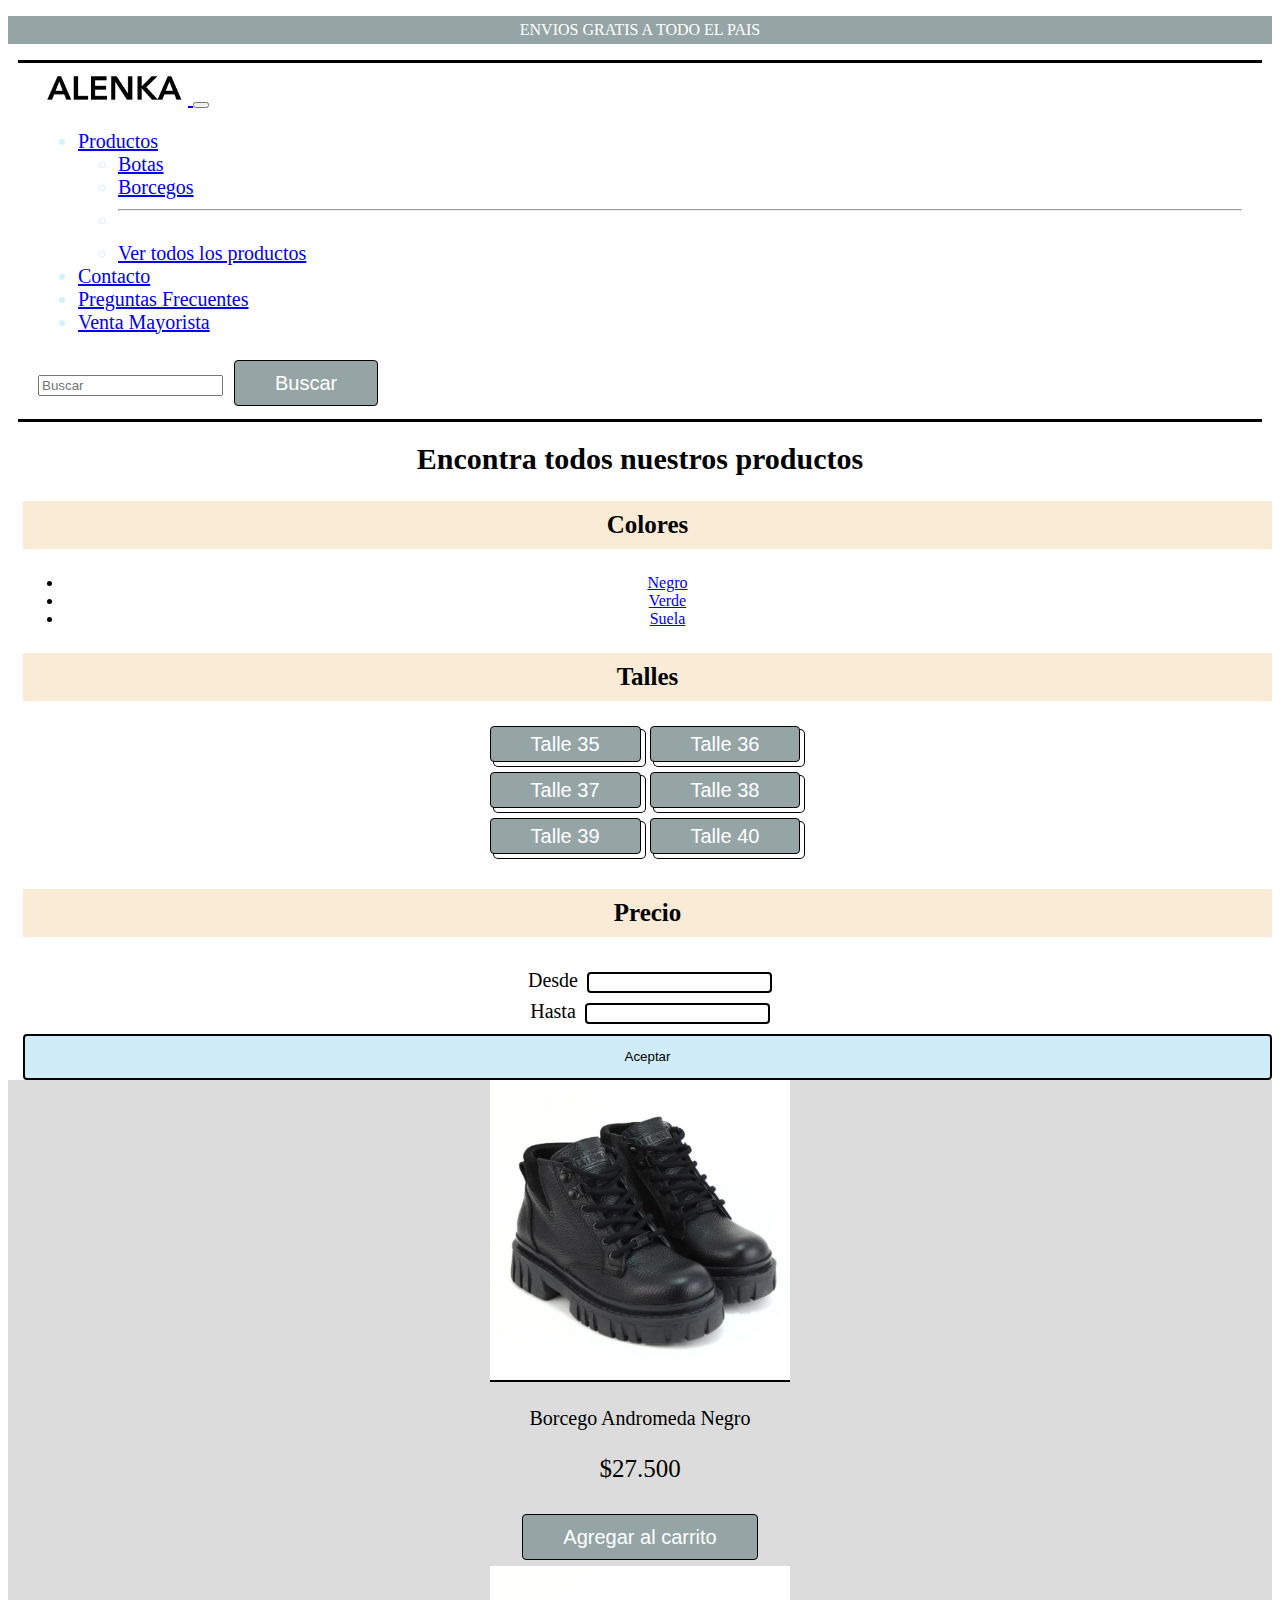
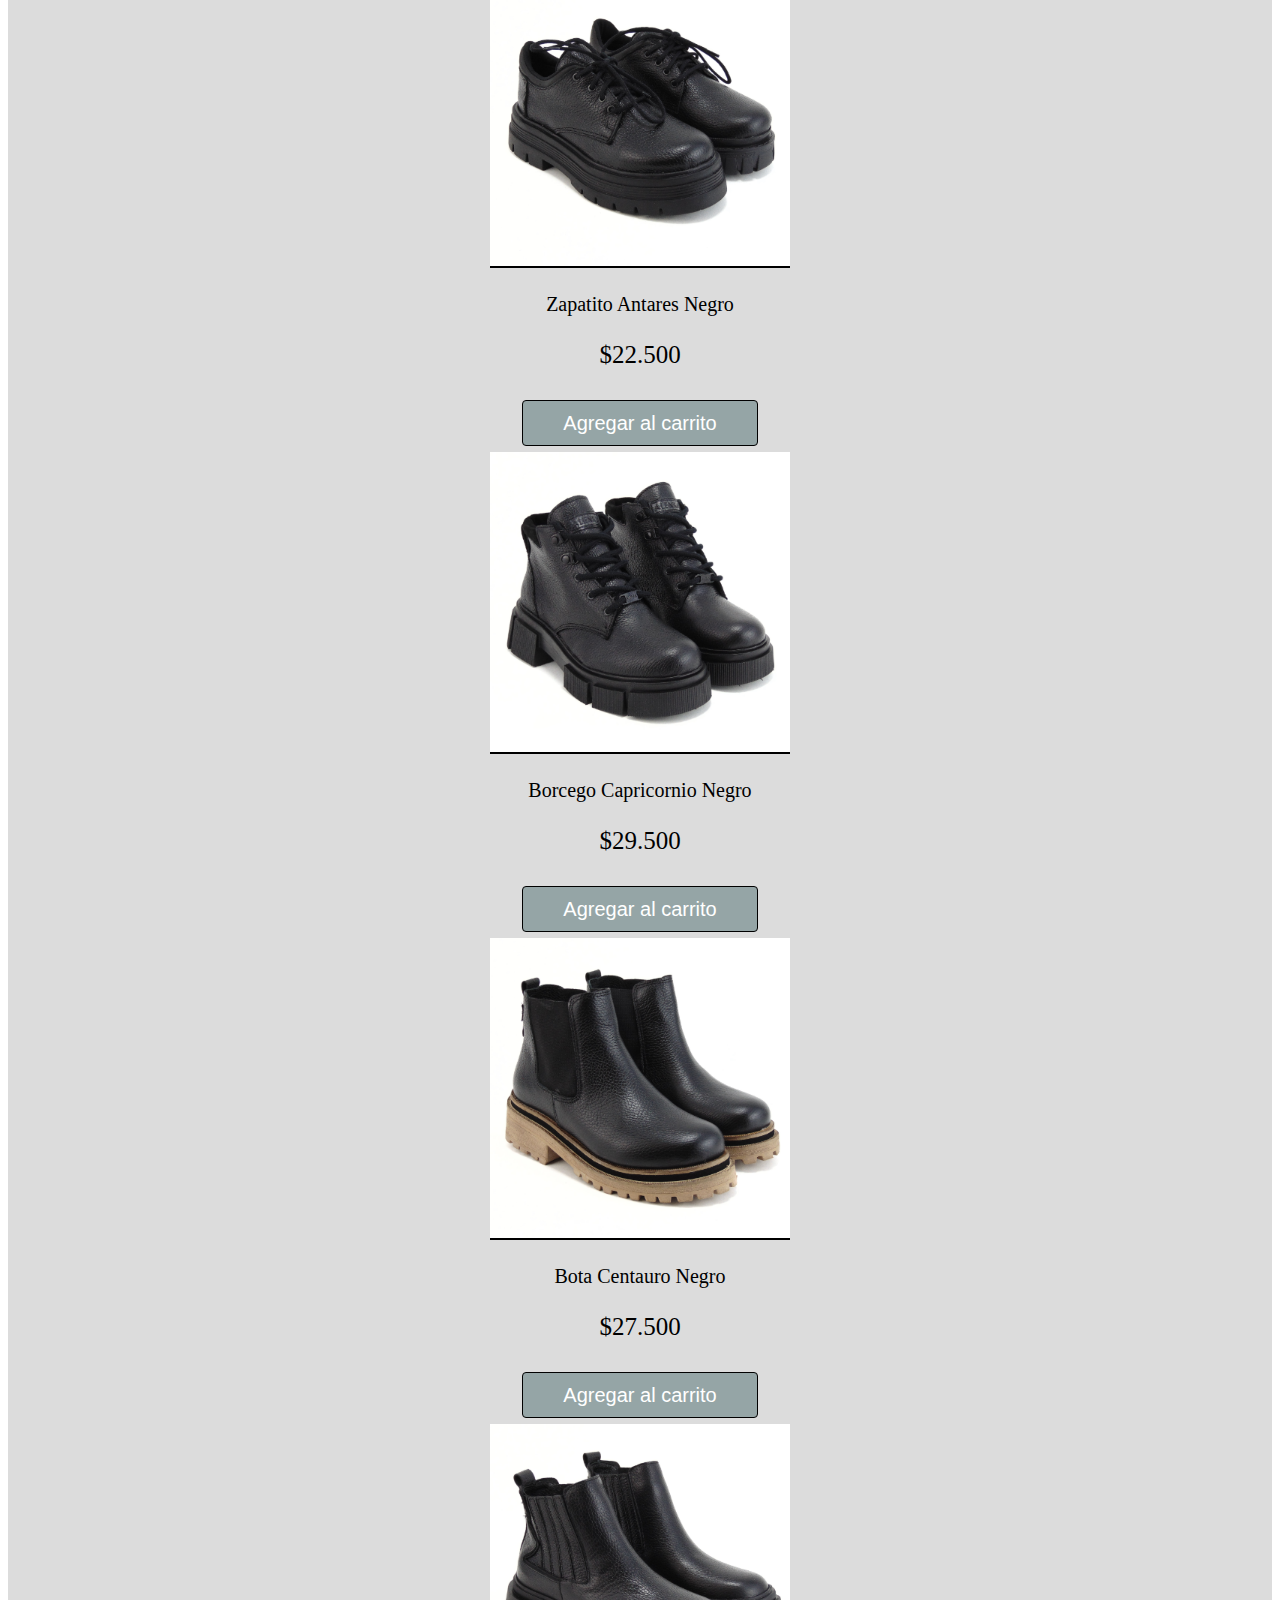
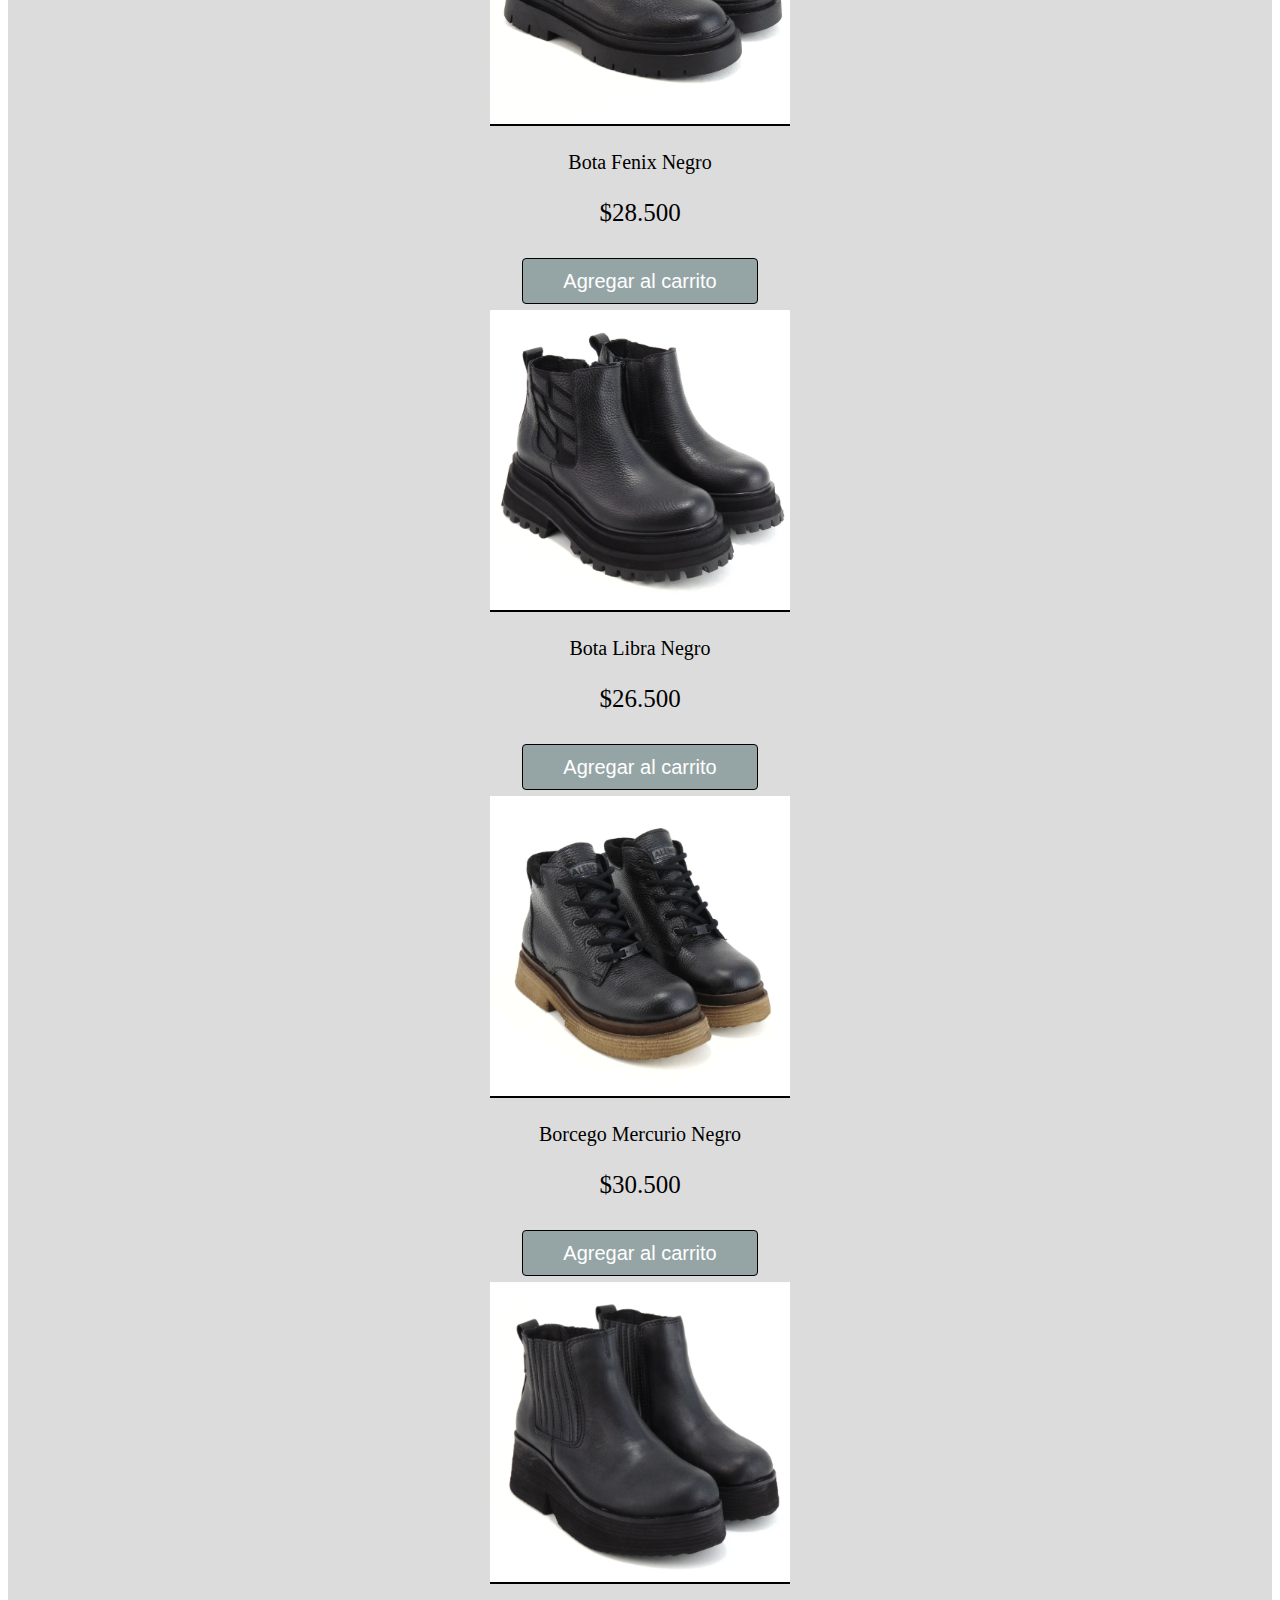
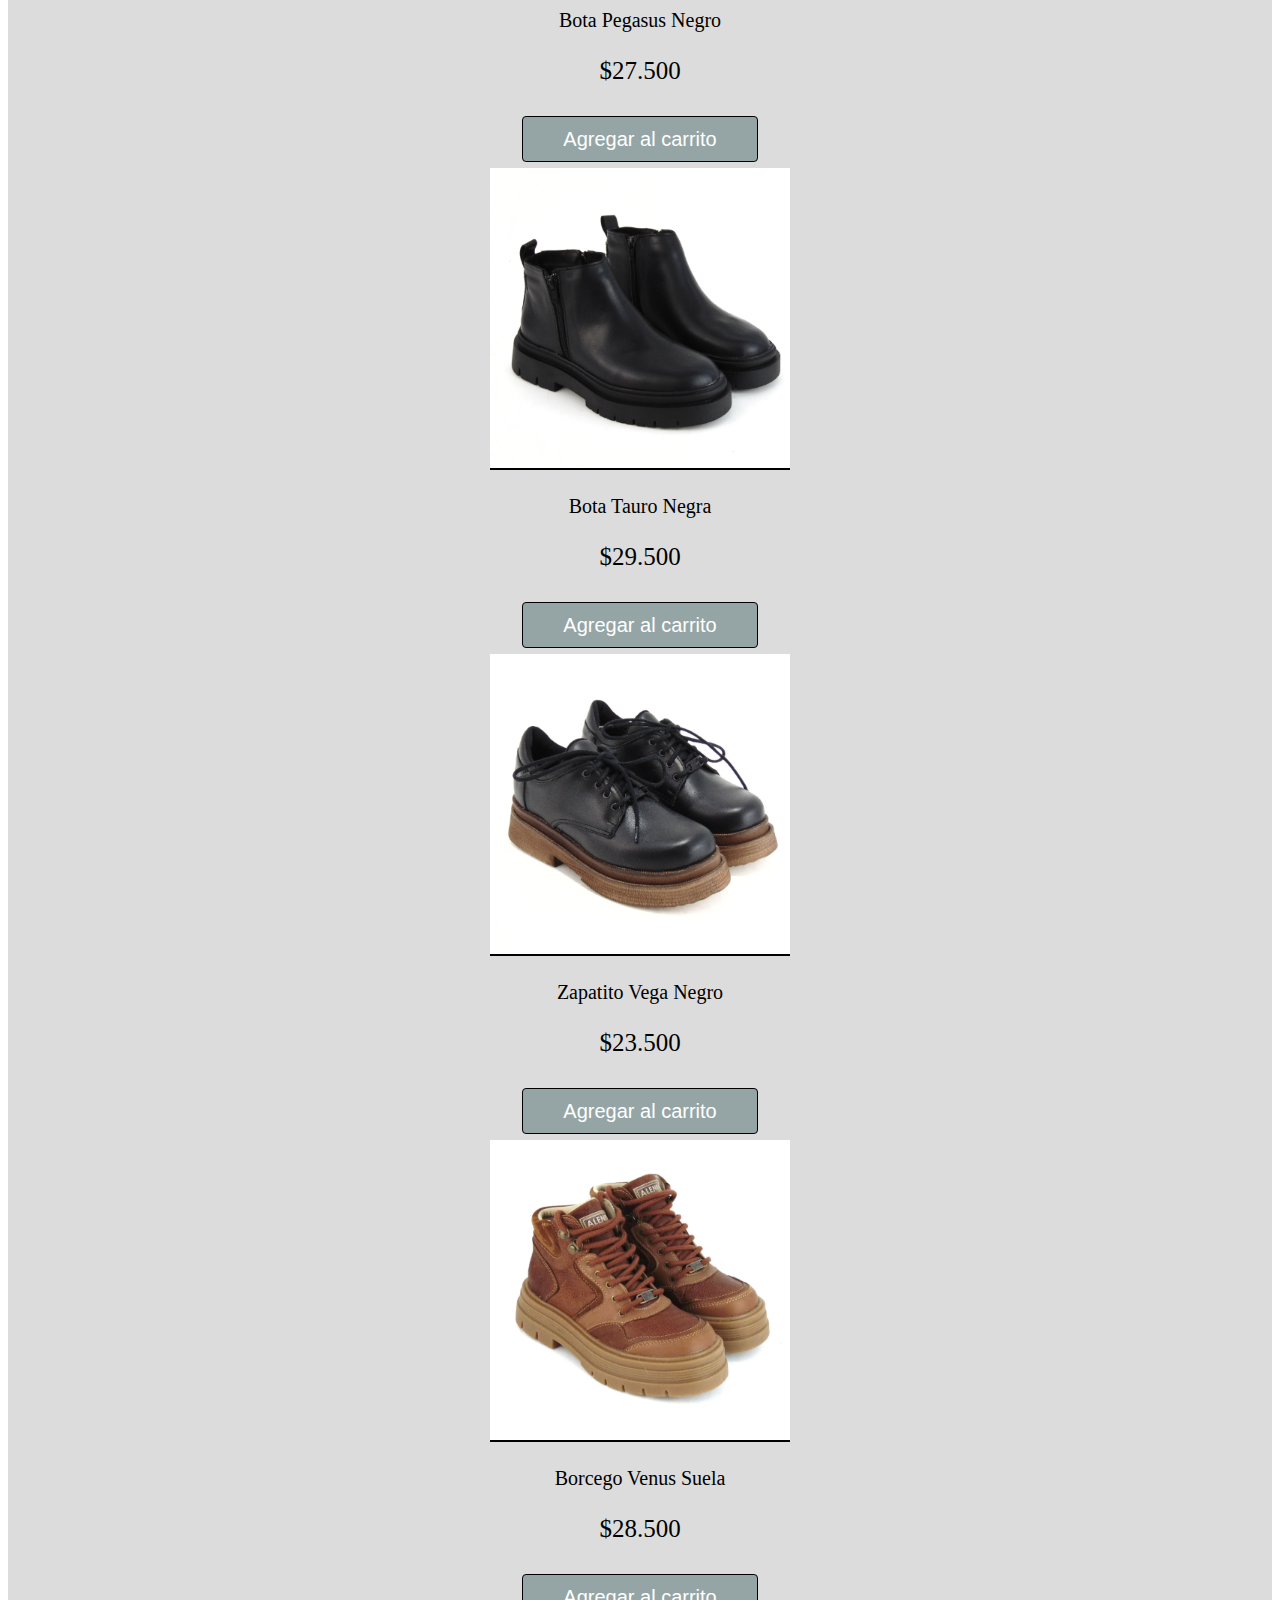
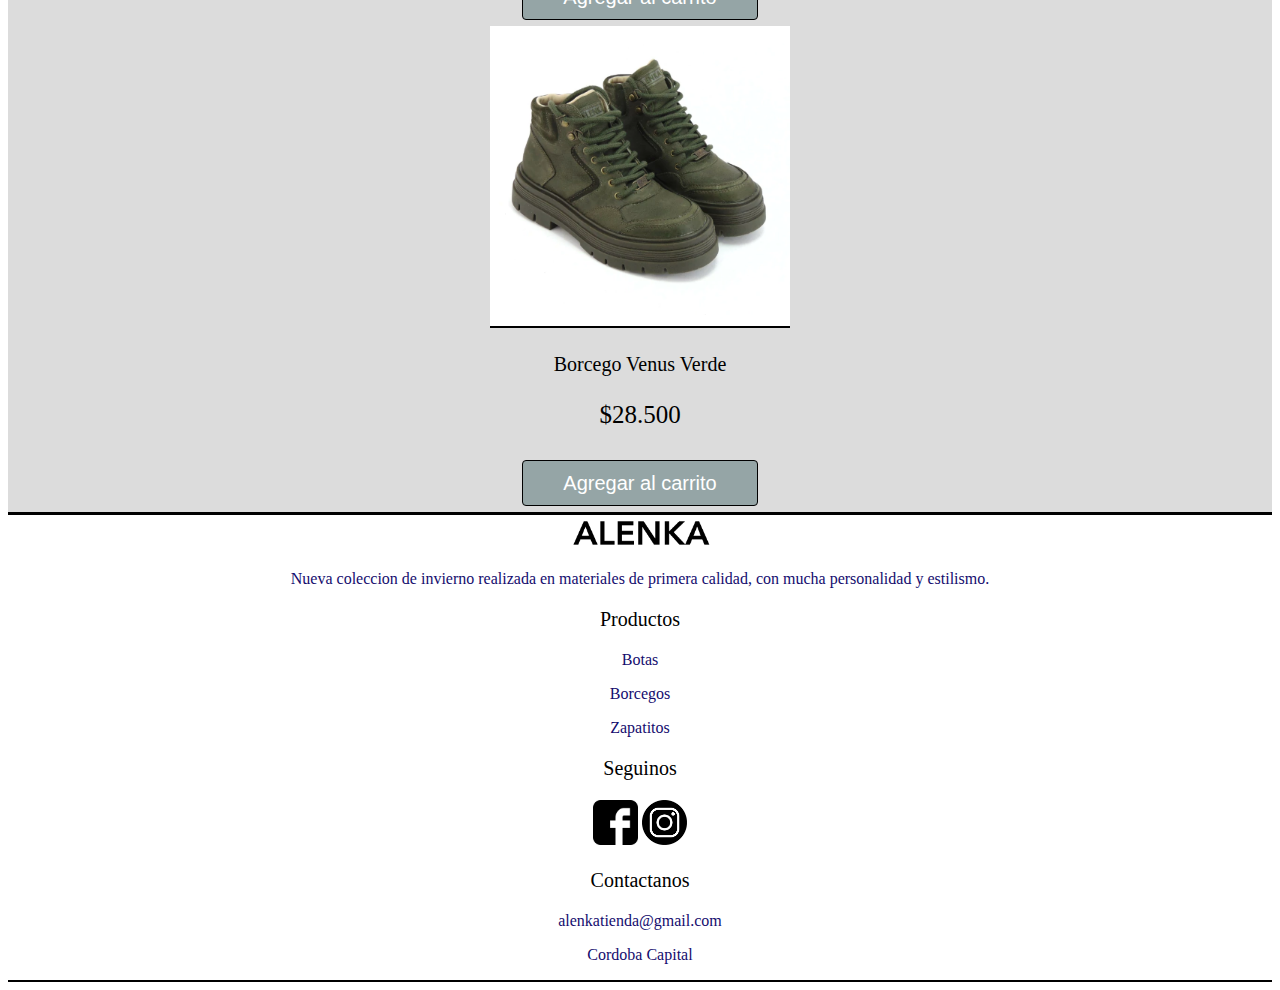
<file: pages/productos.html>
<!DOCTYPE html>
<html lang="es">
<head>
    <meta charset="UTF-8">
    <meta http-equiv="X-UA-Compatible" content="IE=edge">
    <meta name="viewport" content="width=device-width, initial-scale=1.0">
    <title>Productos</title>
    <link href="https://cdn.jsdelivr.net/npm/bootstrap@5.3.0-alpha3/dist/css/bootstrap.min.css" rel="stylesheet" integrity="sha384-KK94CHFLLe+nY2dmCWGMq91rCGa5gtU4mk92HdvYe+M/SXH301p5ILy+dN9+nJOZ" crossorigin="anonymous">
    <link rel="stylesheet" href="../css/style.css">
    <link rel="shortcut icon" href="../imagenes/favicon-32x32.png" type="image/x-icon">
    <meta name="description" content="Encontra todos nuestros productos con envio gratis a todo el pais">
    <meta name="author" content="Santiago Ondris">
    <meta name="keywords" content="borcegos, botas, texanas, zapatitos, botas de mujer, zapatos de mujer">
<!-- Inicio de la pagina -->
</head>
<body>
    <div>
        <p class="topbar">ENVIOS GRATIS A TODO EL PAIS</p>
    </div>
    <header>
        <nav class="navbar navbar-expand-lg padrenav">
            <div class="container-fluid">
              <a class="navbar-brand" href="../index.html">
                <img src="../imagenes/logos/LOGOS_loguito copia 10.jpg" alt="Logo Alenka">
              </a>
              <button class="navbar-toggler" type="button" data-bs-toggle="collapse" data-bs-target="#navbarSupportedContent" aria-controls="navbarSupportedContent" aria-expanded="false" aria-label="Toggle navigation">
                <span class="navbar-toggler-icon"></span>
              </button>
              <div class="collapse navbar-collapse" id="navbarSupportedContent">
                <ul class="navbar-nav me-auto ms-2 mb-lg-0">
                  <li class="nav-item dropdown">
                    <a class="nav-link dropdown-toggle" href="#" role="button" data-bs-toggle="dropdown" aria-expanded="false">
                      Productos
                    </a>
                    <ul class="dropdown-menu">
                      <li><a class="dropdown-item" href="#">Botas</a></li>
                      <li><a class="dropdown-item" href="#">Borcegos</a></li>
                      <li><hr class="dropdown-divider"></li>
                      <li><a class="dropdown-item" href="#">Ver todos los productos</a></li>
                    </ul>
                  </li>                    
                  <li class="nav-item">
                    <a class="nav-link active" aria-current="page" href="../pages/contacto.html">Contacto</a>
                  </li>
                  <li class="nav-item">
                    <a class="nav-link" href="../pages/preguntas-frecuentes.html">Preguntas Frecuentes</a>
                  </li>
                  <li class="nav-item">
                    <a class="nav-link" href="../pages/venta-mayorista.html">Venta Mayorista</a>
                  </li>
                </ul>
                <form class="d-flex" role="search">
                  <input class="form-control me-2" type="search" placeholder="Buscar" aria-label="Search">
                  <button id="superbtn" type="submit">Buscar</button>
                </form>
              </div>
            </div>
          </nav>
    </header>
    <main> 
      <h1>Encontra todos nuestros productos</h1>
        <div class="row">
            <div class="col col-lg-2 col-sm-0 col-md-0 text-center filtros">
                <h3>Colores</h3>
                <ul class="nav flex-column">
                    <li class="nav-item">
                        <a href="#">Negro</a>
                    </li>
                    <li class="nav-item">
                        <a href="#">Verde</a>
                    </li>  
                    <li class="nav-item">
                        <a href="#">Suela</a>
                    </li>   
                </ul>
              <section>
                <h3>Talles</h3>
                <div class="filtrotalles">
                    <button>Talle 35</button>
                    <button>Talle 36</button>
                </div>    
                <div>
                    <button>Talle 37</button>
                    <button>Talle 38</button>
                </div>  
                <div>
                    <button>Talle 39</button>
                    <button>Talle 40</button>
                </div>  
              </section>  
                <h3>Precio</h3>
                <form action="precio.php"></form>
                <div>
                    <label for="Desde">Desde</label>
                    <input type="number" id="Desde">                   
                </div>
                <div>
                    <label for="Hasta">Hasta</label>
                    <input type="number" id="Hasta">                   
                </div>
                <div>
                    <input class="miel" type="submit" value="Aceptar">
                </div>
            </div>   
            <div class="col col-lg-9 col-sm-6 d-flex flex-wrap justify-content-around"> 
                    <div class="card m-2 cajaproducto"> 
                    <img src="../imagenes/productos/andromeda.png" alt="Andromeda" class="card-img-top cajaestilo" height="300px">  
                    <p id="textoproducto">Borcego Andromeda Negro</p> 
                    <p id="precioproducto">$27.500</p>
                    <button id="botonproducto">Agregar al carrito</button>
                    </div>
                    <div class="card m-2 cajaproducto"> 
                    <img src="../imagenes/productos/antares.png" alt="Antares" class="card-img-top cajaestilo" height="300px">  
                    <p id="textoproducto">Zapatito Antares Negro</p> 
                    <p id="precioproducto">$22.500</p>
                    <button id="botonproducto">Agregar al carrito</button>
                   </div>
                   <div class="card m-2 cajaproducto"> 
                    <img src="../imagenes/productos/capricornio.png" alt="Capricornio" class="card-img-top cajaestilo" height="300px">  
                    <p id="textoproducto">Borcego Capricornio Negro</p> 
                    <p id="precioproducto">$29.500</p>
                    <button id="botonproducto">Agregar al carrito</button>
                   </div>
                   <div class="card m-2 cajaproducto"> 
                    <img src="../imagenes/productos/centauro.png" alt="Centauro" class="card-img-top cajaestilo" height="300px">  
                    <p id="textoproducto">Bota Centauro Negro</p> 
                    <p id="precioproducto">$27.500</p>
                    <button id="botonproducto">Agregar al carrito</button>
                   </div>
                   <div class="card m-2 cajaproducto"> 
                    <img src="../imagenes/productos/fenix.png" alt="Fenix" class="card-img-top cajaestilo" height="300px">  
                    <p id="textoproducto">Bota Fenix Negro</p> 
                    <p id="precioproducto">$28.500</p>
                    <button id="botonproducto">Agregar al carrito</button>
                   </div>
                   <div class="card m-2 cajaproducto"> 
                    <img src="../imagenes/productos/libra.png" alt="Libra" class="card-img-top cajaestilo" height="300px">  
                    <p id="textoproducto">Bota Libra Negro</p> 
                    <p id="precioproducto">$26.500</p>
                    <button id="botonproducto">Agregar al carrito</button>
                   </div>
                   <div class="card m-2 cajaproducto"> 
                    <img src="../imagenes/productos/mercurio.png" alt="Mercurio" class="card-img-top cajaestilo" height="300px">  
                    <p id="textoproducto">Borcego Mercurio Negro</p> 
                    <p id="precioproducto">$30.500</p>
                    <button id="botonproducto">Agregar al carrito</button>
                   </div>
                   <div class="card m-2 cajaproducto"> 
                    <img src="../imagenes/productos/pegasus.png" alt="Pegasus" class="card-img-top cajaestilo" height="300px">  
                    <p id="textoproducto">Bota Pegasus Negro</p> 
                    <p id="precioproducto">$27.500</p>
                    <button id="botonproducto">Agregar al carrito</button>
                   </div>
                   <div class="card m-2 cajaproducto"> 
                    <img src="../imagenes/productos/tauro.png" alt="Tauro" class="card-img-top cajaestilo" height="300px">  
                    <p id="textoproducto">Bota Tauro Negra</p> 
                    <p id="precioproducto">$29.500</p>
                    <button id="botonproducto">Agregar al carrito</button>
                   </div>
                   <div class="card m-2 cajaproducto"> 
                    <img src="../imagenes/productos/vega.png" alt="Vega" class="card-img-top cajaestilo" height="300px">  
                    <p id="textoproducto">Zapatito Vega Negro</p> 
                    <p id="precioproducto">$23.500</p>
                    <button id="botonproducto">Agregar al carrito</button>
                   </div>
                   <div class="card m-2 cajaproducto"> 
                    <img src="../imagenes/productos/venus.png" alt="Venus" class="card-img-top cajaestilo" height="300px">  
                    <p id="textoproducto">Borcego Venus Suela</p> 
                    <p id="precioproducto">$28.500</p>
                    <button id="botonproducto">Agregar al carrito</button>
                   </div>
                   <div class="card m-2 cajaproducto"> 
                    <img src="../imagenes/productos/venusverde.png" alt="Venus" class="card-img-top cajaestilo" height="300px">  
                    <p id="textoproducto">Borcego Venus Verde</p> 
                    <p id="precioproducto">$28.500</p>
                    <button id="botonproducto">Agregar al carrito</button>
                   </div>                                                                                                                                                                                                               
            </div>
    </main>
    <footer class="pt-5 pb-4">
      <div class="container text-center text-md-left cajaestilo" id="bordedos">
        <div class="row text-center text-md-left">
          <div class="col-md-3 col-lg-3 col-xl-3 mx-auto mt-3">
            <a href="../index.html">
            <img src="../imagenes/logos/LOGOS_loguito copia 10.jpg" alt="logo" height="35px">
            </a>
            <p>Nueva coleccion de invierno realizada en materiales de primera calidad, con mucha personalidad y estilismo.</p>
          </div>
          <div class="col-md-2 col-lg-2 col-xl-2 mx-auto mt-3">
            <a href="../pages/productos.html">
              <p id="titulofooter"> Productos </p>
              </a>
            <p>Botas</p>
            <p>Borcegos</p>
            <p>Zapatitos</p>
          </div>
          <div class="col-md-2 col-lg-2 col-xl-2 mx-auto mt-3">
            <p id="titulofooter"> Seguinos </p>
            <a href="https://www.facebook.com/people/Alenka/100048671600283/">
              <img src="../imagenes/logos/3e1dcf79d4c561abe6aed2678e9547a8.png" alt="Logo facebook" height="45px">
              </a>
              <a href="https://www.instagram.com/alenkaoficial/">
              <img src="../imagenes/logos/5a685b6d98c9c5cb467a0901b127e0d9.png" alt="Logo instagram" height="45px">
              </a>
          </div>
          <div class="col-md-2 col-lg-2 col-xl-2 mx-auto mt-3">
            <p id="titulofooter"> Contactanos </p>
            <p>alenkatienda@gmail.com</p>
            <p>Cordoba Capital</p>
        </div>
      </div>
    </footer>
    <script src="https://cdn.jsdelivr.net/npm/bootstrap@5.3.0-alpha3/dist/js/bootstrap.bundle.min.js" integrity="sha384-ENjdO4Dr2bkBIFxQpeoTz1HIcje39Wm4jDKdf19U8gI4ddQ3GYNS7NTKfAdVQSZe" crossorigin="anonymous"></script>  
</body>
</html>
</file>
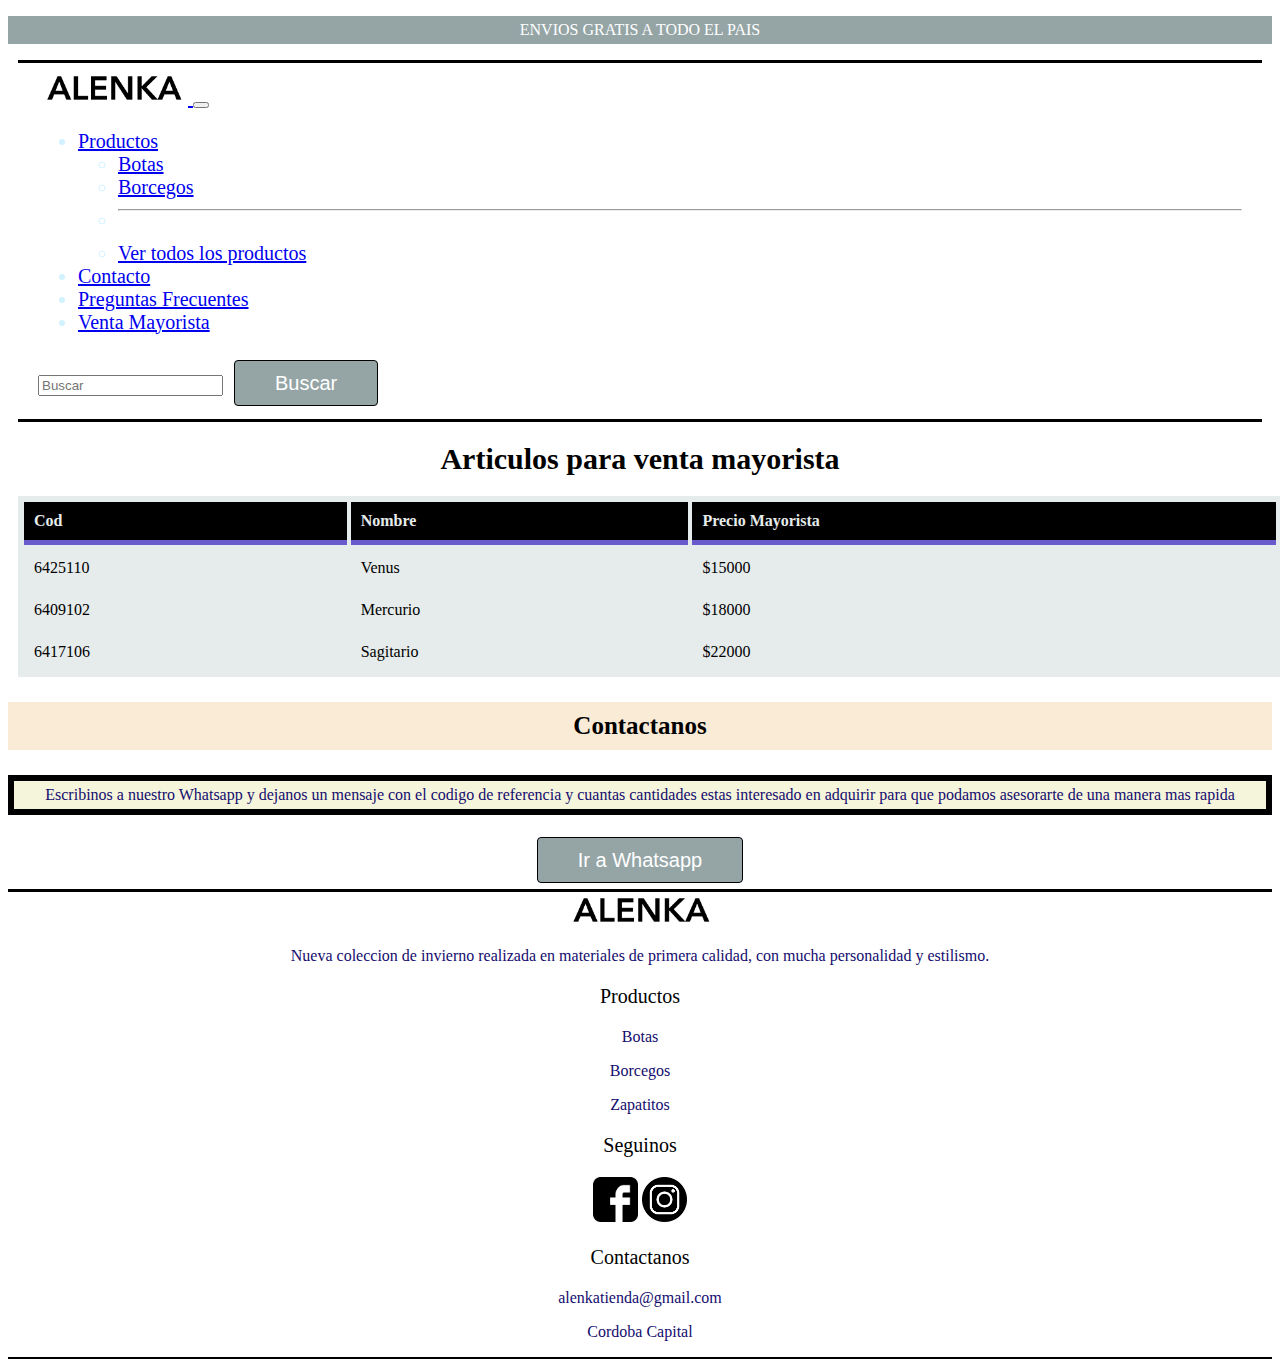
<file: pages/venta-mayorista.html>
<!DOCTYPE html>
<html lang="es">
<head>
    <meta charset="UTF-8">
    <meta http-equiv="X-UA-Compatible" content="IE=edge">
    <meta name="viewport" content="width=device-width, initial-scale=1.0">
    <title>Venta Mayorista</title>
    <link href="https://cdn.jsdelivr.net/npm/bootstrap@5.3.0-alpha3/dist/css/bootstrap.min.css" rel="stylesheet" integrity="sha384-KK94CHFLLe+nY2dmCWGMq91rCGa5gtU4mk92HdvYe+M/SXH301p5ILy+dN9+nJOZ" crossorigin="anonymous">
    <link rel="stylesheet" href="../css/style.css">
    <link rel="shortcut icon" href="../imagenes/favicon-32x32.png" type="image/x-icon">
    <meta name="description" content="Si tenes un local o showroom y queres vender nuestros productos, te dejamos los disponibles para que nos contactes">
    <meta name="author" content="Santiago Ondris">
    <meta name="keywords" content="borcegos, botas, texanas, zapatitos, venta mayorista, catalogo">

<!-- Inicio de la pagina -->
</head>
<body>
    <div>
        <p class="topbar">ENVIOS GRATIS A TODO EL PAIS</p>
    </div>
    <header>
        <nav class="navbar navbar-expand-lg padrenav">
            <div class="container-fluid">
              <a class="navbar-brand" href="../index.html">
                <img src="../imagenes/logos/LOGOS_loguito copia 10.jpg" alt="Logo Alenka">
              </a>
              <button class="navbar-toggler" type="button" data-bs-toggle="collapse" data-bs-target="#navbarSupportedContent" aria-controls="navbarSupportedContent" aria-expanded="false" aria-label="Toggle navigation">
                <span class="navbar-toggler-icon"></span>
              </button>
              <div class="collapse navbar-collapse" id="navbarSupportedContent">
                <ul class="navbar-nav me-auto ms-2 mb-lg-0">
                  <li class="nav-item dropdown">
                    <a class="nav-link dropdown-toggle" href="pages/productos.html" role="button" data-bs-toggle="dropdown" aria-expanded="false">
                      Productos
                    </a>
                    <ul class="dropdown-menu">
                      <li><a class="dropdown-item" href="#">Botas</a></li>
                      <li><a class="dropdown-item" href="#">Borcegos</a></li>
                      <li><hr class="dropdown-divider"></li>
                      <li><a class="dropdown-item" href="../pages/productos.html">Ver todos los productos</a></li>
                    </ul>
                  </li>                    
                  <li class="nav-item">
                    <a class="nav-link active" aria-current="page" href="../pages/contacto.html">Contacto</a>
                  </li>
                  <li class="nav-item">
                    <a class="nav-link" href="../pages/preguntas-frecuentes.html">Preguntas Frecuentes</a>
                  </li>
                  <li class="nav-item">
                    <a class="nav-link" href="#">Venta Mayorista</a>
                  </li>
                </ul>
                <form class="d-flex" role="search">
                  <input class="form-control me-2" type="search" placeholder="Buscar" aria-label="Search">
                  <button id="superbtn" type="submit">Buscar</button>
                </form>
              </div>
            </div>
          </nav>
    </header>
    <main> 
        <h1>Articulos para venta mayorista</h1 class=espacioizquierda>
        <section class="text-center m-3">
        <table cellpadding="10px" cellspacing="4px">
            <tr>
                <th>Cod</th>
                <th>Nombre</th>
                <th>Precio Mayorista</th>
            </tr>
            <tr>
                <td>6425110</td>
                <td>Venus</td>
                <td>$15000</td>
            </tr>
            <tr>
                <td>6409102</td>
                <td>Mercurio</td>
                <td>$18000</td>
            </tr>
            <tr>
                <td>6417106</td>
                <td>Sagitario</td>
                <td>$22000</td>
            </tr>
        </table>
        </section>
        <section class="m-5">
          <h3>Contactanos</h3>
          <p class="contenedor container-fluid">
             Escribinos a nuestro Whatsapp y dejanos un mensaje con el codigo de referencia y cuantas cantidades estas interesado en adquirir para que podamos asesorarte de una manera mas rapida
          </p>
          <div class="centroboton">
          <button id="superbtn">Ir a Whatsapp</button>
          </div>
        </section>
    </main>
    <footer class="pt-5 pb-4">
        <div class="container text-center text-md-left cajaestilo" id="bordedos">
          <div class="row text-center text-md-left">
            <div class="col-md-3 col-lg-3 col-xl-3 mx-auto mt-3">
              <a href="../index.html">
              <img src="../imagenes/logos/LOGOS_loguito copia 10.jpg" alt="logo" height="35px">
              </a>
              <p>Nueva coleccion de invierno realizada en materiales de primera calidad, con mucha personalidad y estilismo.</p>
            </div>
            <div class="col-md-2 col-lg-2 col-xl-2 mx-auto mt-3">
              <a href="../pages/productos.html">
                <p id="titulofooter"> Productos </p>
                </a>
              <p>Botas</p>
              <p>Borcegos</p>
              <p>Zapatitos</p>
            </div>
            <div class="col-md-2 col-lg-2 col-xl-2 mx-auto mt-3">
              <p id="titulofooter"> Seguinos </p>
              <a href="https://www.facebook.com/people/Alenka/100048671600283/">
                <img src="../imagenes/logos/3e1dcf79d4c561abe6aed2678e9547a8.png" alt="Logo facebook" height="45px">
                </a>
                <a href="https://www.instagram.com/alenkaoficial/">
                <img src="../imagenes/logos/5a685b6d98c9c5cb467a0901b127e0d9.png" alt="Logo instagram" height="45px">
                </a>
            </div>
            <div class="col-md-2 col-lg-2 col-xl-2 mx-auto mt-3">
              <p id="titulofooter"> Contactanos </p>
              <p>alenkatienda@gmail.com</p>
              <p>Cordoba Capital</p>
          </div>
        </div>
      </footer>
    <script src="https://cdn.jsdelivr.net/npm/bootstrap@5.3.0-alpha3/dist/js/bootstrap.bundle.min.js" integrity="sha384-ENjdO4Dr2bkBIFxQpeoTz1HIcje39Wm4jDKdf19U8gI4ddQ3GYNS7NTKfAdVQSZe" crossorigin="anonymous"></script>  
</body>
</html>
</file>
<file: css/style.css>
@import url("https://fonts.googleapis.com/css2?family=Montserrat:wght@300;400&display=swap");
body {
  background-color: #FFFFFF;
  overflow-x: hidden;
}

p {
  color: rgb(20, 12, 110);
  font-weight: 400;
  font-size: 1, 6em;
  line-height: 1, 7em;
}

.text-center {
  text-align: center;
}

.topbar {
  text-align: center;
  background-color: #95A5A6;
  padding: 5px;
  color: #FFFFFF;
}

h1 {
  font-size: 30px;
  text-align: center;
}

h2 {
  text-align: center;
  margin: 40px;
  color: black;
}

.contenedor {
  background-color: beige;
  height: auto;
  padding: 5px;
  border: solid 6px black;
  text-align: center;
}

.borde {
  border: solid 4px black;
}

section div form {
  display: inline-block;
}

.destacado {
  font-size: 4em;
  height: auto;
  color: black;
  padding: 10px;
}

.textomenor {
  font-size: 2em;
  height: auto;
  color: black;
  padding: 3px;
}

#formulario {
  margin: 10px;
}

#bordedos {
  border-top: black solid;
}

h3 {
  text-align: center;
  text-shadow: #95A5A6;
  background-color: antiquewhite;
  padding: 10px;
  font-size: 25px;
}

.formu {
  background-color: cadetblue;
  width: 100%;
  height: auto;
  margin: 10px auto;
  padding: 5px;
  border: solid 3px black;
  text-align: center;
  font-size: 25px;
}

table {
  width: 100%;
  text-align: left;
  background-color: #e6ebeb;
  padding: 2px;
  margin: 10px;
}

th {
  background-color: black;
  color: #e6ebeb;
  border-bottom: slateblue solid 5px;
}

tr:hover {
  background-color: skyblue;
}

#banner {
  display: flex;
  flex-direction: row;
  justify-content: space-evenly;
  padding: 10px;
}

.principio {
  text-align: center;
  margin: 10px;
}

.cartitas {
  text-align: center;
  font-size: xx-large;
  background-color: rgb(223, 223, 223);
  border-top: black solid 4px;
  padding: 50px;
}

.precio {
  color: black;
}

.filtros {
  margin-left: 15px;
}

.filtrotalless {
  padding: 15px 40px;
  background-color: #e6ebeb;
  color: #95A5A6;
  text-decoration: none;
  letter-spacing: 2px;
  text-align: center;
  font-size: large;
}

.salsa {
  width: 100%;
  height: 46px;
  padding: 10px;
  text-align: center;
  font-size: 16px;
  color: black;
  border: black solid 1px;
  margin-bottom: 20px;
}

.miel {
  width: 100%;
  height: 46px;
  border: 0;
  background-color: #d0ecf8;
  border: black solid 2px;
}

.contenedor-dos {
  display: flex;
  flex-wrap: wrap;
  align-items: center;
  justify-content: space-around;
}

.primercarrusel {
  margin: 20px;
}

.centroboton {
  display: flex;
  justify-content: center;
}

.centrocontacto {
  box-sizing: border-box;
}

.cajacontacto {
  width: 350px;
  margin: 20px;
  pad: 20px;
}

.espaciocontacto {
  display: flex;
  flex-direction: row;
}

.centroboton {
  display: flex;
  justify-content: center;
}

.centrocontacto {
  box-sizing: border-box;
}

.cajacontacto {
  width: 350px;
  margin: 20px;
  pad: 20px;
}

.espaciocontacto {
  display: flex;
  flex-direction: row;
}

nav {
  font-weight: 300;
  font-size: 20px;
  padding: 7px 20px;
  margin: 10px;
  position: sticky;
  border-bottom: solid black 3px;
  border-top: solid black 3px;
  color: #D3F2FF;
}
nav img {
  width: 150px;
}

footer li {
  display: flex;
  flex-direction: row;
  justify-content: center;
  padding: 10px;
  margin: 10px;
}
footer div a {
  text-decoration: none;
}

#titulofooter {
  font-size: 20px;
  color: black;
  text-decoration: none;
}

.productos {
  display: flex;
  flex-direction: row;
  justify-content: space-evenly;
  padding: 5px;
  margin-bottom: 50px;
  margin-top: 50px;
  margin-left: 50px;
}

#botonprod {
  background-color: black;
  border: whitesmoke solid 3px;
  color: wheat;
  text-align: center;
  text-decoration: none;
  display: inline-block;
  font-size: 26px;
  padding: 32px 38px;
  transition-duration: 0.5s;
}

.cajaproducto {
  text-align: center;
  font-size: 20px;
  background-color: gainsboro;
}

.cajaestilo {
  border-bottom: black solid 2px;
}

.carta {
  background-color: #95A5A6;
}

#botonproducto {
  background-color: #95A5A6;
  border: 1px solid black;
  border-radius: 4px;
  box-sizing: border-box;
  color: #FFFFFF;
  cursor: pointer;
  font-size: 20px;
  line-height: 20px;
  padding: 12px 40px;
  margin: 6px;
  text-align: center;
  touch-action: manipulation;
}

#textoproducto {
  color: black;
  margin-top: 20px;
}

#precioproducto {
  font-size: 25px;
  color: black;
}

main ul div a {
  text-decoration: none;
  color: black;
  text-align: center;
  font-size: 20px;
  padding-top: 5px;
  padding-bottom: 5px;
}
main div section button {
  background-color: #95A5A6;
  border: 1px solid black;
  border-radius: 4px;
  box-shadow: #FFFFFF 4px 4px 0 0, black 4px 4px 0 1px;
  box-sizing: border-box;
  color: #FFFFFF;
  cursor: pointer;
  font-size: 20px;
  line-height: 10px;
  margin: 0 5px 10px 0;
  padding: 12px 40px;
  text-align: center;
  touch-action: manipulation;
}
main div label {
  font-size: 20px;
  padding: 5px;
}
main div input {
  margin-top: 10px;
  border: black solid 2px;
  border-radius: 4px;
}

.newsletter {
  width: 500px;
  background-color: #95A5A6;
  text-align: center;
  padding: 50px;
  margin-left: 50px;
}
.newsletter h4 {
  text-transform: uppercase;
  font-size: 26px;
  width: 100%;
}
.newsletter p {
  padding: 20px 0;
  color: #1c1f20;
  font-size: 25px;
  line-height: 24px;
}

#superbtn {
  background-color: #95A5A6;
  border: 1px solid black;
  border-radius: 4px;
  box-sizing: border-box;
  color: #FFFFFF;
  cursor: pointer;
  font-size: 20px;
  line-height: 20px;
  padding: 12px 40px;
  margin: 6px;
}

#espacionews {
  padding: 15px;
}

/*# sourceMappingURL=style.css.map */
</file>
